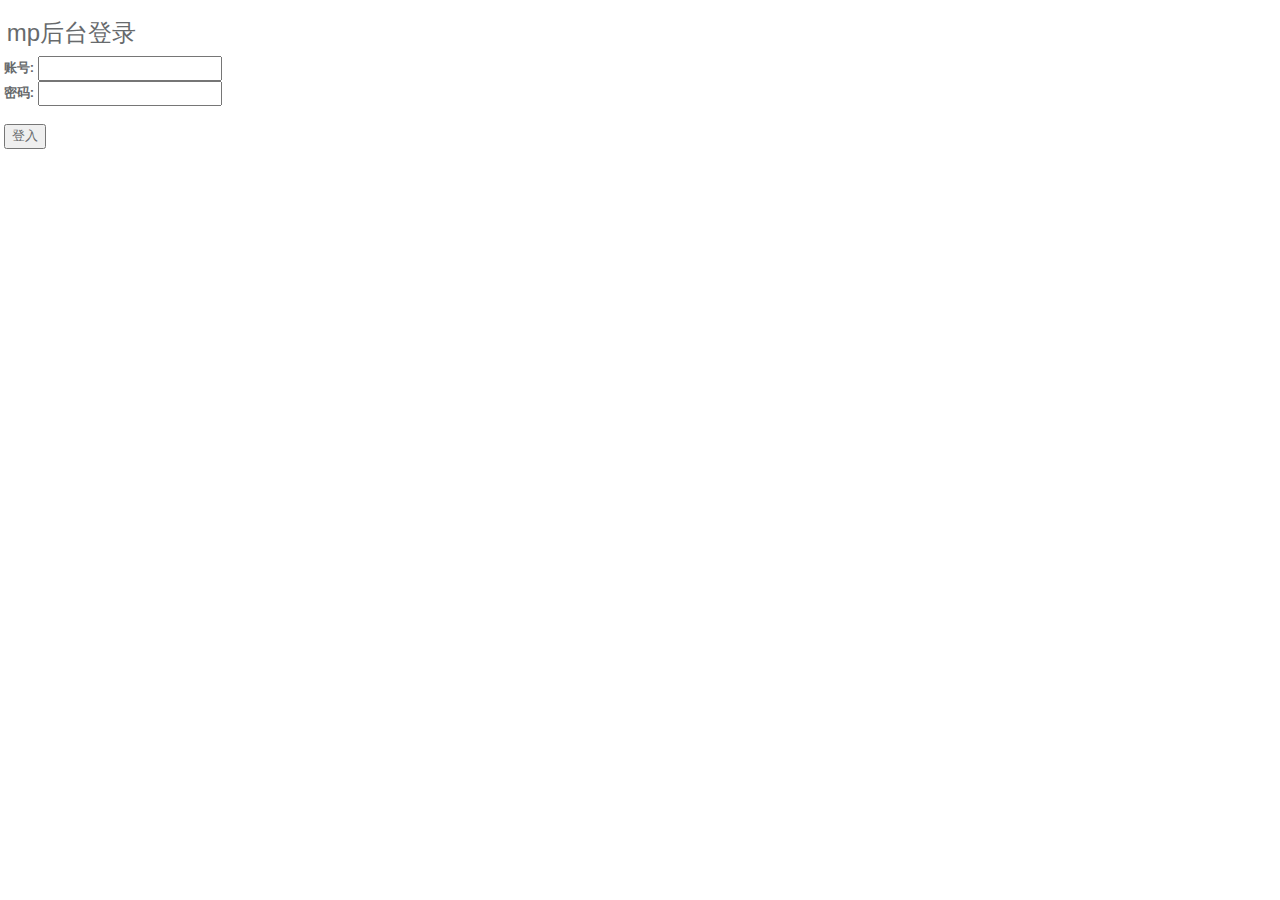
<file: index.html>
<!DOCTYPE html>
<html>
<script>
<!--
document.write(unescape("%3C%21DOCTYPE%20html%3E%0A%3Chtml%3E%0A%20%20%3Chead%3E%0A%20%20%20%20%3Cmeta%20charset%3D%22UTF-8%22%3E%0A%20%20%20%20%3Ctitle%3Emysterious%20Palace%u7BA1%u7406%u540E%u53F0%3C/title%3E%0A%20%20%20%20%3Cmeta%20name%3D%22keywords%22%20content%3D%22mp%2Cmp%u5DE5%u4F5C%u5BA4%2Cmp%u7BA1%u7406%u540E%u53F0%2Cmp%u540E%u53F0%2Cmysterious%20Palace%2Cmysterious-Palace%2Cmysterious%20Palace%u5DE5%u4F5C%u5BA4%22%3E%0A%20%20%20%20%3Cmeta%20name%3D%22description%22%20content%3D%22%u8FD9%u662Fmysterious%20Palace%u5DE5%u4F5C%u5BA4%u7684%u7BA1%u7406%u540E%u53F0%22%3E%0A%20%20%20%20%3Cmeta%20content%3D%22width%3Ddevice-width%2Cuser-scalable%3Dno%22%20name%3D%22viewport%22%3E%0A%20%20%20%20%3Cscript%20src%3D%22./js/1.js%22%20type%3D%22text/javascript%22%3E%3C/script%3E%0A%20%20%20%20%3Cscript%20src%3D%22./js/md5.js%22%20type%3D%22text/javascript%22%3E%3C/script%3E%0A%20%20%20%20%3Clink%20href%3D%22./css/bootstrap.min.css%22%20rel%3D%22stylesheet%22%3E%0A%20%20%20%20%3Clink%20href%3D%22./css/style.css%22%20rel%3D%22stylesheet%22%3E%0A%20%20%20%20%3Cscript%20src%3D%22https%3A//cdn.staticfile.org/angular.js/1.4.6/angular.min.js%22%3E%3C/script%3E%0A%20%20%3C/head%3E%0A%3Cbody%20class%3D%22fixed-sidebar%20full-height-layout%20gray-bg%22%20style%3D%22overflow%3Ahidden%22%3E%0A%20%20%20%20%3Cdiv%20id%3D%22popDiv%22%20style%3D%22z-index%3A%2099999%3B%20display%3A%20block%3B%20position%3A%20absolute%3B%20background-color%3A%20%23FFF%3B%20height%3A%20100%25%3B%20width%3A%20100%25%3B%22%3E%20%20%20%0A%20%20%20%20%20%20%3Cdiv%20ng-app%3D%22myApp%22%20ng-controller%3D%22personCtrl%22%3E%0A%20%20%20%20%20%20%20%20%3Cbody%3E%0A%20%20%20%20%20%20%20%20%20%20%3Ch2%3E%26nbsp%3Bmp%u540E%u53F0%u767B%u5F55%3C/h2%3E%0A%20%20%20%20%20%20%20%20%20%20%26nbsp%3B%3Cb%3E%u8D26%u53F7%3A%20%3C/b%3E%3Cinput%20type%3Dtext%20ng-model%3D%22firstName%22%3E%3Cbr%3E%0A%20%20%20%20%20%20%20%20%20%20%26nbsp%3B%3Cb%3E%u5BC6%u7801%3A%20%3C/b%3E%3Cinput%20type%3Dpassword%20ng-model%3D%22lastName%22%3E%3Cbr%3E%3Cbr%3E%0A%20%20%20%20%20%20%20%20%20%20%26nbsp%3B%3Cbutton%20type%3D%22button%22%20ng-click%3D%22toggle%28%29%22%3E%u767B%u5165%3C/button%3E%0A%20%20%20%20%20%20%20%20%3C/body%3E%0A%20%20%20%20%20%20%3C/div%3E%0A%20%20%20%20%3C/div%3E%0A%20%20%20%20%3Cscript%3E%0A%20%20%20%20%20%20var%20user_%3Dfalse%3B%0A%20%20%20%20%20%20var%20app%20%3D%20angular.module%28%27myApp%27%2C%20%5B%5D%29%3B%0A%20%20%20%20%20%20app.controller%28%27personCtrl%27%2C%20function%28%24scope%29%20%7B%0A%20%20%20%20%20%20%20%20%24scope.toggle%20%3D%20function%28%29%20%7B%0A%20%20%20%20%20%20%20%20%20%20var%20firstName_%3Dhex_md5%28b64_md5%28%24scope.firstName%29%29%3B%0A%20%20%20%20%20%20%20%20%20%20var%20lastName_1%3Dhex_md5%28b64_md5%28%24scope.lastName%29%29%3B%0A%20%20%20%20%20%20%20%20%20%20var%20lastName_2%3Db64_md5%28hex_md5%28%24scope.lastName%29%29%3B%0A%20%20%20%20%20%20%20%20%20%20for%28var%20i%3D0%3Bi%3Cuser.length%3Bi++%29%0A%20%20%20%20%20%20%20%20%20%20%20%20if%28%0A%20%20%20%20%20%20%20%20%20%20%20%20%20%20firstName_%3D%3Duser%5Bi%5D%5B0%5D%26%26%0A%20%20%20%20%20%20%20%20%20%20%20%20%20%20lastName_1%3D%3Duser%5Bi%5D%5B1%5D%26%26%0A%20%20%20%20%20%20%20%20%20%20%20%20%20%20lastName_2%3D%3Duser%5Bi%5D%5B2%5D%0A%20%20%20%20%20%20%20%20%20%20%20%20%20%20%29%0A%20%20%20%20%20%20%20%20%20%20%20%20%7B%0A%20%20%20%20%20%20%20%20%20%20%20%20%20%20user_%3Dtrue%3B%0A%20%20%20%20%20%20%20%20%20%20%20%20%7D%0A%20%20%20%20%20%20%20%20%20%20if%28user_%29%0A%20%20%20%20%20%20%20%20%20%20%7B%0A%20%20%20%20%20%20%20%20%20%20%20%20alert%28%22%u767B%u5165%u6210%u529F%21%5Cn%u6B22%u8FCE%u60A8%20%22+%24scope.firstName+%22%20%21%22%29%3B%0A%20%20%20%20%20%20%20%20%20%20%20%20document.getElementById%28%22popDiv%22%29.style.display%3D%22none%22%3B%0A%20%20%20%20%20%20%20%20%20%20%7D%0A%20%20%20%20%20%20%20%20%20%20else%0A%20%20%20%20%20%20%20%20%20%20%7B%0A%20%20%20%20%20%20%20%20%20%20%20%20alert%28%22%u767B%u5165%u5931%u8D25%2C%u8BF7%u68C0%u67E5%u8D26%u53F7%u5BC6%u7801%u662F%u5426%u6B63%u786E%21%22%29%3B%0A%20%20%20%20%20%20%20%20%20%20%7D%0A%20%20%20%20%20%20%20%20%7D%3B%0A%20%20%20%20%20%20%7D%29%3B%0A%20%20%20%20%3C/script%3E%0A%20%20%20%20%3Cdiv%20id%3D%22wrapper%22%3E%0A%20%20%20%20%20%20%20%20%3Cnav%20class%3D%22navbar-default%20navbar-static-side%22%20role%3D%22navigation%22%3E%0A%20%20%20%20%20%20%20%20%20%20%20%20%3Cdiv%20class%3D%22nav-close%22%3E%3Ci%20class%3D%22fa%20fa-times-circle%22%3E%3C/i%3E%0A%20%20%20%20%20%20%20%20%20%20%20%20%3C/div%3E%0A%20%20%20%20%20%20%20%20%20%20%20%20%3Cdiv%20class%3D%22slimScrollDiv%22%20style%3D%22position%3A%20relative%3B%20width%3A%20auto%3B%20height%3A%20100%25%3B%22%3E%3Cdiv%20class%3D%22sidebar-collapse%22%20style%3D%22width%3A%20auto%3B%20height%3A%20100%25%3B%22%3E%0A%20%20%20%20%20%20%20%20%20%20%20%20%20%20%20%20%3Cul%20class%3D%22nav%22%20id%3D%22side-menu%22%3E%0A%20%20%20%20%20%20%20%20%20%20%20%20%20%20%20%20%20%20%20%20%3Cli%20class%3D%22nav-header%22%3E%0A%20%20%20%20%20%20%20%20%20%20%20%20%20%20%20%20%20%20%20%20%20%20%20%20%3Cdiv%20class%3D%22dropdown%20profile-element%22%3E%0A%20%20%20%20%20%20%20%20%20%20%20%20%20%20%20%20%20%20%20%20%20%20%20%20%20%20%20%20%3Ca%20data-toggle%3D%22dropdown%22%20class%3D%22dropdown-toggle%22%20href%3D%22javascript%3Avoid%280%29%3B%22%20onclick%3D%22js%28%27index%27%29%22%3E%0A%20%20%20%20%20%20%20%20%20%20%20%20%20%20%20%20%20%20%20%20%20%20%20%20%20%20%20%20%20%20%20%20%3Cspan%20class%3D%22clear%22%3E%0A%20%20%20%20%20%20%20%20%20%20%20%20%20%20%20%20%20%20%20%20%20%20%20%20%20%20%20%20%20%20%20%20%20%20%20%20%3Cspan%20class%3D%22block%20m-t-xs%22%20style%3D%22font-size%3A20px%3B%22%3E%0A%20%20%20%20%20%20%20%20%20%20%20%20%20%20%20%20%20%20%20%20%20%20%20%20%20%20%20%20%20%20%20%20%20%20%20%20%20%20%20%20%3Cstrong%20class%3D%22font-bold1%22%3Emysterious%20Palace%3C/strong%3E%0A%20%20%20%20%20%20%20%20%20%20%20%20%20%20%20%20%20%20%20%20%20%20%20%20%20%20%20%20%20%20%20%20%20%20%20%20%20%20%20%20%3Cbr/%3E%0A%20%20%20%20%20%20%20%20%20%20%20%20%20%20%20%20%20%20%20%20%20%20%20%20%20%20%20%20%20%20%20%20%20%20%20%20%20%20%20%20%3Cstrong%20class%3D%22font-bold2%22%3E%u7BA1%u7406%u540E%u53F0%3C/strong%3E%0A%20%20%20%20%20%20%20%20%20%20%20%20%20%20%20%20%20%20%20%20%20%20%20%20%20%20%20%20%20%20%20%20%20%20%20%20%3C/span%3E%0A%20%20%20%20%20%20%20%20%20%20%20%20%20%20%20%20%20%20%20%20%20%20%20%20%20%20%20%20%20%20%20%20%3C/span%3E%0A%20%20%20%20%20%20%20%20%20%20%20%20%20%20%20%20%20%20%20%20%20%20%20%20%20%20%20%20%3C/a%3E%0A%20%20%20%20%20%20%20%20%20%20%20%20%20%20%20%20%20%20%20%20%20%20%20%20%3C/div%3E%0A%20%20%20%20%20%20%20%20%20%20%20%20%20%20%20%20%20%20%20%20%3C/li%3E%0A%20%20%20%20%20%20%20%20%20%20%20%20%20%20%20%20%20%20%20%20%3Cli%20class%3D%22line%20dk%22%3E%3C/li%3E%0A%20%20%20%20%20%20%20%20%20%20%20%20%20%20%20%20%20%20%20%20%3Cli%20class%3D%22hidden-folded%20padder%20m-t%20m-b-sm%20text-muted%20text-xs%22%3E%0A%20%20%20%20%20%20%20%20%20%20%20%20%20%20%20%20%20%20%20%20%20%20%20%20%3Cspan%20class%3D%22ng-scope%22%3E%u8FD4%u56DE%3C/span%3E%0A%20%20%20%20%20%20%20%20%20%20%20%20%20%20%20%20%20%20%20%20%3C/li%3E%0A%20%20%20%20%20%20%20%20%20%20%20%20%20%20%20%20%20%20%20%20%3Cli%3E%0A%20%20%20%20%20%20%20%20%20%20%20%20%20%20%20%20%20%20%20%20%20%20%20%20%3Ca%20class%3D%22J_menuItem%22%20href%3D%22../index.html%22%3E%0A%20%20%20%20%20%20%20%20%20%20%20%20%20%20%20%20%20%20%20%20%20%20%20%20%20%20%20%20%3Cspan%20class%3D%22nav-label%22%3E%u8FD4%u56DE%u524D%u53F0%3C/span%3E%0A%20%20%20%20%20%20%20%20%20%20%20%20%20%20%20%20%20%20%20%20%20%20%20%20%3C/a%3E%0A%20%20%20%20%20%20%20%20%20%20%20%20%20%20%20%20%20%20%20%20%20%20%20%20%3Ca%20class%3D%22J_menuItem%22%20href%3D%22javascript%3Avoid%280%29%3B%22%20onclick%3D%22js%28%27fhyx%27%29%22%3E%0A%20%20%20%20%20%20%20%20%20%20%20%20%20%20%20%20%20%20%20%20%20%20%20%20%20%20%20%20%3Cspan%20class%3D%22nav-label%22%3E%u8FD4%u56DE%u6E38%u620F%3C/span%3E%0A%20%20%20%20%20%20%20%20%20%20%20%20%20%20%20%20%20%20%20%20%20%20%20%20%3C/a%3E%0A%20%20%20%20%20%20%20%20%20%20%20%20%20%20%20%20%20%20%20%20%3C/li%3E%0A%20%20%20%20%20%20%20%20%20%20%20%20%20%20%20%20%20%20%20%20%3Cli%20class%3D%22line%20dk%22%3E%3C/li%3E%0A%20%20%20%20%20%20%20%20%20%20%20%20%20%20%20%20%20%20%20%20%3Cli%20class%3D%22hidden-folded%20padder%20m-t%20m-b-sm%20text-muted%20text-xs%22%3E%0A%20%20%20%20%20%20%20%20%20%20%20%20%20%20%20%20%20%20%20%20%20%20%20%20%3Cspan%20class%3D%22ng-scope%22%3E%u64CD%u4F5C%3C/span%3E%0A%20%20%20%20%20%20%20%20%20%20%20%20%20%20%20%20%20%20%20%20%3C/li%3E%0A%20%20%20%20%20%20%20%20%20%20%20%20%20%20%20%20%20%20%20%20%3Cli%3E%0A%20%20%20%20%20%20%20%20%20%20%20%20%20%20%20%20%20%20%20%20%20%20%20%20%3Ca%20class%3D%22J_menuItem%22%20href%3D%22javascript%3Avoid%280%29%3B%22%20onclick%3D%22js%28%27mpxm%27%29%22%3E%0A%20%20%20%20%20%20%20%20%20%20%20%20%20%20%20%20%20%20%20%20%20%20%20%20%20%20%20%20%3Cspan%20class%3D%22nav-label%22%3Emp%u9879%u76EE%3C/span%3E%0A%20%20%20%20%20%20%20%20%20%20%20%20%20%20%20%20%20%20%20%20%20%20%20%20%3C/a%3E%0A%20%20%20%20%20%20%20%20%20%20%20%20%20%20%20%20%20%20%20%20%20%20%20%20%3Ca%20class%3D%22J_menuItem%22%20href%3D%22javascript%3Avoid%280%29%3B%22%20onclick%3D%22js%28%27cdsc%27%29%22%3E%0A%20%20%20%20%20%20%20%20%20%20%20%20%20%20%20%20%20%20%20%20%20%20%20%20%20%20%20%20%3Cspan%20class%3D%22nav-label%22%3E%u5B58%u6863%u751F%u6210%3C/span%3E%0A%20%20%20%20%20%20%20%20%20%20%20%20%20%20%20%20%20%20%20%20%20%20%20%20%3C/a%3E%0A%20%20%20%20%20%20%20%20%20%20%20%20%20%20%20%20%20%20%20%20%3C/li%3E%0A%20%20%20%20%20%20%20%20%20%20%20%20%20%20%20%20%20%20%20%20%3Cli%20class%3D%22line%20dk%22%3E%3C/li%3E%0A%20%20%20%20%20%20%20%20%20%20%20%20%20%20%20%20%3C/ul%3E%0A%20%20%20%20%20%20%20%20%20%20%20%20%3C/div%3E%0A%20%20%20%20%20%20%20%20%3C/nav%3E%0A%20%20%20%20%20%20%20%20%3Cdiv%20id%3D%22page-wrapper%22%20class%3D%22gray-bg%20dashbard-1%22%3E%0A%20%20%20%20%20%20%20%20%20%20%20%20%3Cdiv%20class%3D%22row%20J_mainContent%22%20id%3D%22content-main%22%3E%0A%20%20%20%20%20%20%20%20%20%20%20%20%20%20%20%20%3Ciframe%20id%3D%22J_iframe%22%20width%3D%22100%25%22%20height%3D%22100%25%22%20src%3D%22./html/index.html%22%20frameborder%3D%220%22%20data-id%3D%22index.html%22%20seamless%3D%22%22%3E%3C/iframe%3E%0A%20%20%20%20%20%20%20%20%20%20%20%20%3C/div%3E%0A%20%20%20%20%20%20%20%20%3C/div%3E%0A%20%20%20%20%3C/div%3E%0A%20%20%20%20%3Cscript%3E%0A%20%20%20%20%20%20function%20js%28str%29%0A%20%20%20%20%20%20%7B%0A%20%20%20%20%20%20%20%20if%28str%3D%3D%27cdsc%27%29%0A%20%20%20%20%20%20%20%20%20%20document.getElementById%28%22J_iframe%22%29.src%3D%27./html/cdsc.html%27%3B%0A%20%20%20%20%20%20%20%20if%28str%3D%3D%27fhyx%27%29%0A%20%20%20%20%20%20%20%20%20%20document.getElementById%28%22J_iframe%22%29.src%3D%27../game/index.html%27%3B%0A%20%20%20%20%20%20%20%20if%28str%3D%3D%27mpxm%27%29%0A%20%20%20%20%20%20%20%20%20%20document.getElementById%28%22J_iframe%22%29.src%3D%27./html/mpxm.html%27%3B%0A%20%20%20%20%20%20%20%20if%28str%3D%3D%27index%27%29%0A%20%20%20%20%20%20%20%20%20%20document.getElementById%28%22J_iframe%22%29.src%3D%27./html/index.html%27%3B%0A%20%20%20%20%20%20%7D%0A%20%20%20%20%3C/script%3E%0A%3C/body%3E%0A%3C/html%3E"));
//-->
</script>
</html>
</file>
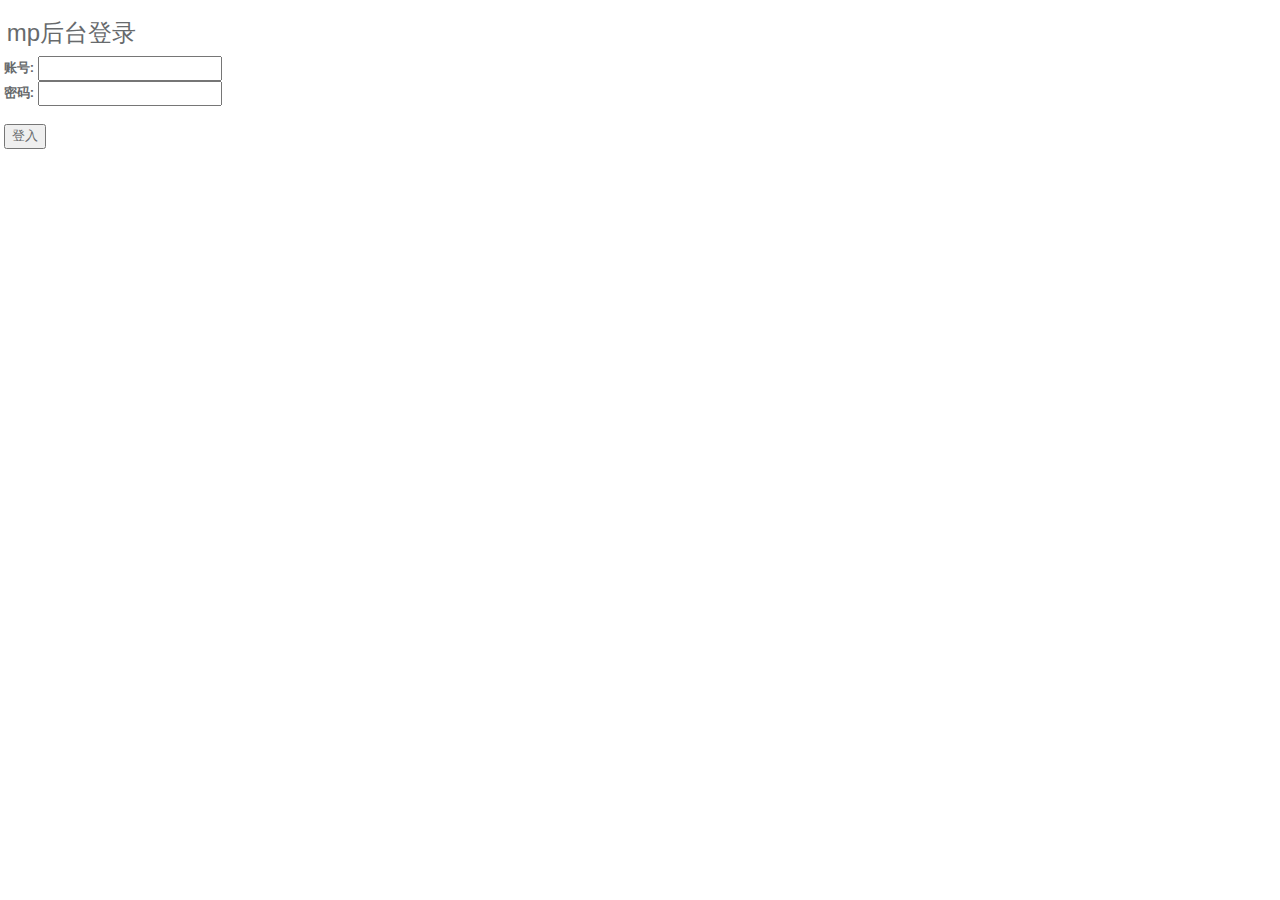
<file: html/index.html>
<!DOCTYPE html>
<!-- saved from url=(0014)about:internet -->
<html>
  <head>
    <meta http-equiv="Content-Type" content="text/html; charset=UTF-8">
    <meta name="viewport" content="width=device-width, initial-scale=1.0">
    <link href="../css/style.css" rel="stylesheet">
  </head>
  <script>
    if(top.location==self.location){
      document.location = 
        "https://mysterious-Palace.github.io/admin/";
    }
  </script>
<body class="gray-bg">
    <div class="wrapper wrapper-content">
        <div class="row">
            <div class="col-sm-10">
                <div class="row">
                    <div class="col-sm-7">
                        <div class="ibox">
                            <div class="ibox-title">
                                <h3>欢迎进入mysterious Palace后台！</h3>
                            </div>
                            <div class="ibox-content">
                                <div class="project-list">
                                    
                                </div>
                            </div>
                        </div>
                    </div>
                </div>
            </div>
        </div>
    </div>
</body>
</html>
</file>
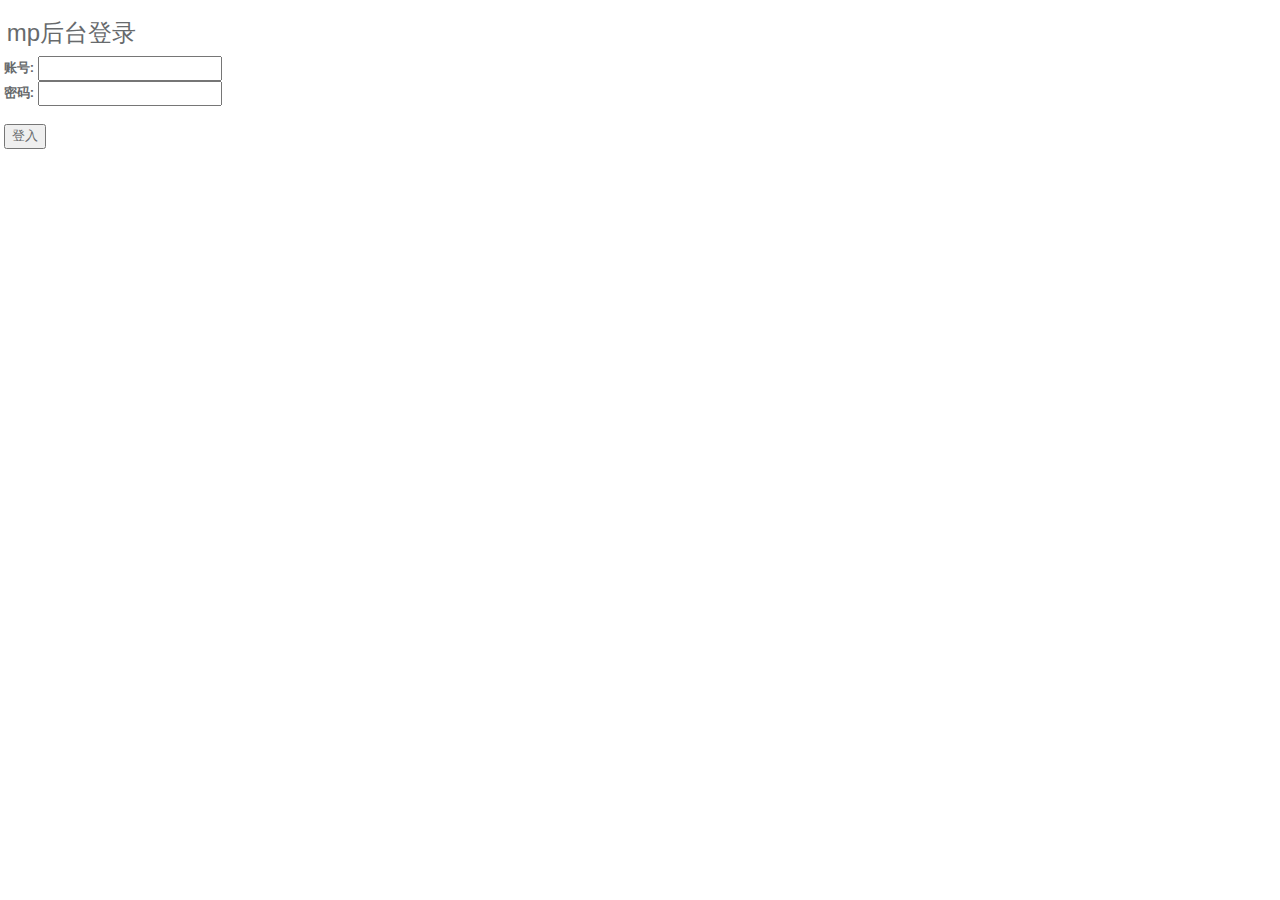
<file: html/mpxm.html>
<!DOCTYPE html>
<!-- saved from url=(0014)about:internet -->
<html>
  <head>
    <meta http-equiv="Content-Type" content="text/html; charset=UTF-8">
    <meta name="viewport" content="width=device-width, initial-scale=1.0">
    <link href="../css/style.css" rel="stylesheet">
  </head>
  <script>
    if(top.location==self.location){
      document.location = 
        "https://mysterious-Palace.github.io/admin/";
    }
  </script>
<body class="gray-bg">
    <div class="wrapper wrapper-content">
        <div class="row">
            <div class="col-sm-10">
                <div class="row">
                    <div class="col-sm-7">
                        <div class="ibox">
                            <div class="ibox-title">
                                <h3>mp项目</h3>
                            </div>
                            <div class="ibox-content">
                                <div class="project-list">
                                    <table class="table table-hover">
                                        <tbody>
                                            <tr>
                                                <td class="project-status">
                                                    <span class="label label-primary">进行中</span>
                                                </td>
                                                <td class="project-title">
                                                    <a href="../../game/index.html">mysterious Palace的html版本的研发</a>
                                                    <br>
                                                    <small>创建于 2020.03.31</small>
                                                </td>
                                                <td class="project-completion">
                                                        <small>当前进度： 40%</small>
                                                        <div class="progress progress-mini">
                                                            <div style="width: 40%;" class="progress-bar"></div>
                                                        </div>
                                                </td>
                                            </tr>
                                            <tr>
                                                <td class="project-status">
                                                    <span class="label label-default">已完成</span>
                                                </td>
                                                <td class="project-title">
                                                    <a href="./cdsc.html">存档生成</a>
                                                    <br>
                                                    <small>创建于 2020.04.16 结束于2020.4.17</small>
                                                </td>
                                                <td class="project-completion">
                                                    <small>当前进度： 100%</small>
                                                    <div class="progress progress-mini">
                                                        <div style="width: 100%;" class="progress-bar"></div>
                                                    </div>
                                                </td>
                                            </tr>
                                        </tbody>
                                    </table>
                                </div>
                            </div>
                        </div>
                    </div>
                </div>
            </div>
        </div>
    </div>
</body>
</html>
</file>
<file: css/style.css>
/*
 *
 *   H+ - 后台主题UI框架
 *   version 4.0
 *
*/

h1,
h2,
h3,
h4,
h5,
h6 {
    font-weight: 100;
}

h1 {
    font-size: 30px;
}

h2 {
    font-size: 24px;
}

h3 {
    font-size: 16px;
}

h4 {
    font-size: 14px;
}

h5 {
    font-size: 12px;
}

h6 {
    font-size: 10px;
}

h3,
h4,
h5 {
    margin-top: 5px;
    font-weight: 600;
}

a:focus {
    outline: none;
}

.nav > li > a {
    color: #869fb1;
    font-weight: 600;
    padding: 14px 20px 14px 25px;
}

.nav li>a {
    display: block;
    /*white-space: nowrap;*/
}

.nav.navbar-right > li > a {
    color: #999c9e;
}

.nav > li.active > a {
    color: #ffffff;
}

.navbar-default .nav > li > a:hover,
.navbar-default .nav > li > a:focus {
    background-color: #131e26;
    color: white;
}

.nav .open > a,
.nav .open > a:hover,
.nav .open > a:focus {
    background: #fff;
}

.nav > li > a i {
    margin-right: 6px;
}

.navbar {
    border: 0;
}

.navbar-default {
    background-color: transparent;
    border-color: #2f4050;
    position: relative;
}

.navbar-top-links li {
    display: inline-block;
}

.navbar-top-links li:last-child {
    margin-right: 30px;
}

body.body-small .navbar-top-links li:last-child {
    margin-right: 10px;
}

.navbar-top-links li a {
    padding: 15px 10px;
    min-height: 50px;
}

.dropdown-menu {
    border: medium none;
    display: none;
    float: left;
    font-size: 12px;
    left: 0;
    list-style: none outside none;
    padding: 0;
    position: absolute;
    text-shadow: none;
    top: 100%;
    z-index: 1000;
    border-radius: 0;
    box-shadow: 0 0 3px rgba(86, 96, 117, 0.3);
}

.dropdown-menu > li > a {
    border-radius: 3px;
    color: inherit;
    line-height: 25px;
    margin: 4px;
    text-align: left;
    font-weight: normal;
}

.dropdown-menu > li > a.font-bold1 {
    font-weight: 500;
}

.navbar-top-links .dropdown-menu li {
    display: block;
}

.navbar-top-links .dropdown-menu li:last-child {
    margin-right: 0;
}

.navbar-top-links .dropdown-menu li a {
    padding: 3px 20px;
    min-height: 0;
}

.navbar-top-links .dropdown-menu li a div {
    white-space: normal;
}

.navbar-top-links .dropdown-messages,
.navbar-top-links .dropdown-tasks,
.navbar-top-links .dropdown-alerts {
    width: 310px;
    min-width: 0;
}

.navbar-top-links .dropdown-messages {
    margin-left: 5px;
}

.navbar-top-links .dropdown-tasks {
    margin-left: -59px;
}

.navbar-top-links .dropdown-alerts {
    margin-left: -123px;
}

.navbar-top-links .dropdown-user {
    right: 0;
    left: auto;
}

.dropdown-messages,
.dropdown-alerts {
    padding: 10px 10px 10px 10px;
}

.dropdown-messages li a,
.dropdown-alerts li a {
    font-size: 12px;
}

.dropdown-messages li em,
.dropdown-alerts li em {
    font-size: 10px;
}

.nav.navbar-top-links .dropdown-alerts a {
    font-size: 12px;
}

.nav-header {
    padding: 8px 25px;
    background: #1c2b36;
}

.pace-done .nav-header {
    -webkit-transition: all 0.5s;
    transition: all 0.5s;
}

.nav > li.active {
    border-left: 4px solid #19a9d5;
    background: #131e26;
}

.nav.nav-second-level > li.active {
    border: none;
}

.nav.nav-second-level.collapse[style] {
    height: auto !important;
}

.nav-header a {
    color: #DFE4ED;
}

.nav-header .text-muted {
    color: #8095a8;
}

.minimalize-styl-2 {
    padding: 4px 12px;
    margin: 14px 5px 5px 20px;
    font-size: 14px;
    float: left;
}

.navbar-form-custom {
    float: left;
    height: 50px;
    padding: 0;
    width: 200px;
    display: inline-table;
}

.navbar-form-custom .form-group {
    margin-bottom: 0;
}

.nav.navbar-top-links a {
    font-size: 14px;
}

.navbar-form-custom .form-control {
    background: none repeat scroll 0 0 rgba(0, 0, 0, 0);
    border: medium none;
    font-size: 14px;
    margin-top: 10px;
    z-index: 2000;
}

.navbar-form-custom .form-control:focus{
    border-bottom: 1px solid #f1f1f1;
}

.count-info .label {
    line-height: 12px;
    padding: 1px 5px;
    position: absolute;
    right: 0px;
    top: 12px;
}

.arrow {
    float: right;
    margin-top: 2px;
}

.fa.arrow:before {
    content: "\f104";
}

.active > a > .fa.arrow:before {
    content: "\f107";
}

.nav-second-level li,
.nav-third-level li {
    border-bottom: none !important;
}

.nav-second-level li a {
    padding: 7px 15px 7px 10px;
    padding-left: 52px;
}

.nav-third-level li a {
    padding-left: 62px;
}

.nav-second-level li:last-child {
    margin-bottom: 10px;
}

body:not(.fixed-sidebar):not(.canvas-menu).mini-navbar .nav li:hover > .nav-second-level,
.mini-navbar .nav li:focus > .nav-second-level {
    display: block;
    border-radius: 0 2px 2px 0;
    min-width: 140px;
    height: auto;
}

body.mini-navbar .navbar-default .nav > li > .nav-second-level li a {
    font-size: 12px;
    border-radius: 0 2px 2px 0;
}

.fixed-nav .slimScrollDiv #side-menu {
    padding-bottom: 60px;
    position: relative;
}

.slimScrollDiv >* {
    overflow: hidden;
}

.mini-navbar .nav-second-level li a {
    padding: 10px 10px 10px 15px;
}

.canvas-menu.mini-navbar .nav-second-level {
    background: #293846;
}

.mini-navbar li.active .nav-second-level {
    left: 65px;
}

.navbar-default .special_link a {
    background: #23b7e5;
    color: white;
}

.navbar-default .special_link a:hover {
    background: #17987e !important;
    color: white;
}

.navbar-default .special_link a span.label {
    background: #fff;
    color: #23b7e5;
}

.navbar-default .landing_link a {
    background: #1cc09f;
    color: white;
}

.navbar-default .landing_link a:hover {
    background: #23b7e5 !important;
    color: white;
}

.navbar-default .landing_link a span.label {
    background: #fff;
    color: #1cc09f;
}

.logo-element {
    text-align: center;
    font-size: 18px;
    font-weight: 600;
    color: white;
    display: none;
    padding: 18px 0;
}

.pace-done .navbar-static-side,
.pace-done .nav-header,
.pace-done li.active,
.pace-done #page-wrapper,
.pace-done .footer {
    -webkit-transition: all 0.5s;
    transition: all 0.5s;
}

.navbar-fixed-top {
    background: #fff;
    -webkit-transition-duration: 0.5s;
    transition-duration: 0.5s;
    z-index: 2030;
}

.navbar-fixed-top,
.navbar-static-top {
    background: #fff;
    box-shadow: 0 2px 2px rgba(0, 0, 0, 0.05), 0 1px 0 rgba(0, 0, 0, 0.05);
}

.fixed-nav #wrapper {
    padding-top: 60px;
    box-sizing: border-box;
}

.fixed-nav .minimalize-styl-2 {
    margin: 14px 5px 5px 15px;
}

.body-small .navbar-fixed-top {
    margin-left: 0px;
}

body.mini-navbar .navbar-static-side {
    width: 70px;
}

body.mini-navbar .profile-element,
body.mini-navbar .nav-label,
body.mini-navbar .navbar-default .nav li a span {
    display: none;
}

body.canvas-menu .profile-element {
    display: block;
}

body:not(.fixed-sidebar):not(.canvas-menu).mini-navbar .nav-second-level {
    display: none;
}

body.mini-navbar .navbar-default .nav > li > a {
    font-size: 16px;
}

body.mini-navbar .logo-element {
    display: block;
}

body.canvas-menu .logo-element {
    display: none;
}

body.mini-navbar .nav-header {
    padding: 0;
    background-color: #23b7e5;
}

body.canvas-menu .nav-header {
    padding: 33px 25px;
}

body.mini-navbar #page-wrapper {
    margin: 0 0 0 70px;
}

body.canvas-menu.mini-navbar #page-wrapper,
body.canvas-menu.mini-navbar .footer {
    margin: 0 0 0 0;
}

body.fixed-sidebar .navbar-static-side,
body.canvas-menu .navbar-static-side {
    position: fixed;
    width: 220px;
    z-index: 2001;
    height: 100%;
}

body.fixed-sidebar.mini-navbar .navbar-static-side {
    width: 70px;
}

body.fixed-sidebar.mini-navbar #page-wrapper {
    margin: 0 0 0 70px;
}

body.body-small.fixed-sidebar.mini-navbar #page-wrapper {
    margin: 0 0 0 70px;
}

body.body-small.fixed-sidebar.mini-navbar .navbar-static-side {
    width: 70px;
}

.fixed-sidebar.mini-navbar .nav li> .nav-second-level {
    display: none;
}

.fixed-sidebar.mini-navbar .nav li.active {
    border-left-width: 0;
}

.fixed-sidebar.mini-navbar .nav li:hover > .nav-second-level,
.canvas-menu.mini-navbar .nav li:hover > .nav-second-level {
    position: absolute;
    left: 70px;
    top: 0px;
    background-color: #2f4050;
    padding: 10px 10px 0 10px;
    font-size: 12px;
    display: block;
    min-width: 140px;
    border-radius: 2px;
}

body.fixed-sidebar.mini-navbar .navbar-default .nav > li > .nav-second-level li a {
    font-size: 12px;
    border-radius: 3px;
}

body.canvas-menu.mini-navbar .navbar-default .nav > li > .nav-second-level li a {
    font-size: 13px;
    border-radius: 3px;
}

.fixed-sidebar.mini-navbar .nav-second-level li a,
.canvas-menu.mini-navbar .nav-second-level li a {
    padding: 10px 10px 10px 15px;
}

.fixed-sidebar.mini-navbar .nav-second-level,
.canvas-menu.mini-navbar .nav-second-level {
    position: relative;
    padding: 0;
    font-size: 13px;
}

.fixed-sidebar.mini-navbar li.active .nav-second-level,
.canvas-menu.mini-navbar li.active .nav-second-level {
    left: 0px;
}

body.canvas-menu nav.navbar-static-side {
    z-index: 2001;
    background: #2f4050;
    height: 100%;
    position: fixed;
    display: none;
}

body.canvas-menu.mini-navbar nav.navbar-static-side {
    display: block;
    width: 70px;
}

.top-navigation #page-wrapper {
    margin-left: 0;
}

.top-navigation .navbar-nav .dropdown-menu > .active > a {
    background: white;
    color: #23b7e5;
    font-weight: bold;
}

.white-bg .navbar-fixed-top,
.white-bg .navbar-static-top {
    background: #fff;
}

.top-navigation .navbar {
    margin-bottom: 0;
}

.top-navigation .nav > li > a {
    padding: 15px 20px;
    color: #676a6c;
}

.top-navigation .nav > li a:hover,
.top-navigation .nav > li a:focus {
    background: #fff;
    color: #23b7e5;
}

.top-navigation .nav > li.active {
    background: #fff;
    border: none;
}

.top-navigation .nav > li.active > a {
    color: #23b7e5;
}

.top-navigation .navbar-right {
    padding-right: 10px;
}

.top-navigation .navbar-nav .dropdown-menu {
    box-shadow: none;
    border: 1px solid #e7eaec;
}

.top-navigation .dropdown-menu > li > a {
    margin: 0;
    padding: 7px 20px;
}

.navbar .dropdown-menu {
    margin-top: 0px;
}

.top-navigation .navbar-brand {
    background: #23b7e5;
    color: #fff;
    padding: 15px 25px;
}

.top-navigation .navbar-top-links li:last-child {
    margin-right: 0;
}

.top-navigation.mini-navbar #page-wrapper,
.top-navigation.body-small.fixed-sidebar.mini-navbar #page-wrapper,
.mini-navbar .top-navigation #page-wrapper,
.body-small.fixed-sidebar.mini-navbar .top-navigation #page-wrapper,
.canvas-menu #page-wrapper {
    margin: 0;
}

.top-navigation.fixed-nav #wrapper,
.fixed-nav #wrapper.top-navigation {
    margin-top: 50px;
}

.top-navigation .footer.fixed {
    margin-left: 0 !important;
}

.top-navigation .wrapper.wrapper-content {
    padding: 40px;
}

.top-navigation.body-small .wrapper.wrapper-content,
.body-small .top-navigation .wrapper.wrapper-content {
    padding: 40px 0px 40px 0px;
}

.navbar-toggle {
    background-color: #23b7e5;
    color: #fff;
    padding: 6px 12px;
    font-size: 14px;
}

.top-navigation .navbar-nav .open .dropdown-menu > li > a,
.top-navigation .navbar-nav .open .dropdown-menu .dropdown-header {
    padding: 10px 15px 10px 20px;
}

@media (max-width: 768px) {
    .top-navigation .navbar-header {
        display: block;
        float: none;
    }
}

.menu-visible-lg,
.menu-visible-md {
    display: none !important;
}

@media (min-width: 1200px) {
    .menu-visible-lg {
        display: block !important;
    }
}

@media (min-width: 992px) {
    .menu-visible-md {
        display: block !important;
    }
}

@media (max-width: 767px) {
    .menu-visible-md {
        display: block !important;
    }
    .menu-visible-lg {
        display: block !important;
    }
}

.btn {
    border-radius: 3px;
}

.btn:focus{
    outline: none!important;
}


.float-e-margins .btn {
    margin-bottom: 5px;
}

.btn-w-m {
    min-width: 120px;
}

.btn-primary.btn-outline {
    color: #58666e !important;
}

.btn-success.btn-outline {
    color: #58666e !important;
}

.btn-info.btn-outline {
    color: #58666e !important;
}

.btn-warning.btn-outline {
    color: #58666e !important;
}

.btn-danger.btn-outline {
    color: #58666e !important;
}

.btn-primary.btn-outline:hover,
.btn-success.btn-outline:hover,
.btn-info.btn-outline:hover,
.btn-warning.btn-outline:hover,
.btn-danger.btn-outline:hover {
    color: #fff;
}

.btn-primary {
    color: #ffffff !important;
  background-color: #7266ba;
  border-color: #7266ba;
}

.btn-primary:hover,
.btn-primary:focus,
.btn-primary:active,
.btn-primary.active,
.open .dropdown-toggle.btn-primary {
  color: #ffffff !important;
  background-color: #6254b2;
  border-color: #5a4daa;
}

.btn-primary:active,
.btn-primary.active,
.open .dropdown-toggle.btn-primary {
  background-image: none;
}

.btn-primary.disabled,
.btn-primary.disabled:hover,
.btn-primary.disabled:focus,
.btn-primary.disabled:active,
.btn-primary.disabled.active,
.btn-primary[disabled],
.btn-primary[disabled]:hover,
.btn-primary[disabled]:focus,
.btn-primary[disabled]:active,
.btn-primary.active[disabled],
fieldset[disabled] .btn-primary,
fieldset[disabled] .btn-primary:hover,
fieldset[disabled] .btn-primary:focus,
fieldset[disabled] .btn-primary:active,
fieldset[disabled] .btn-primary.active {
    background-color: #7266ba;
  border-color: #7266ba;
}

.btn-success {
  color: #ffffff !important;
  background-color: #27c24c;
  border-color: #27c24c;
}

.btn-success:hover,
.btn-success:focus,
.btn-success:active,
.btn-success.active,
.open .dropdown-toggle.btn-success {
  color: #ffffff !important;
  background-color: #23ad44;
  border-color: #20a03f;
}

.btn-success:active,
.btn-success.active,
.open .dropdown-toggle.btn-success {
  background-image: none;
}

.btn-success.disabled,
.btn-success.disabled:hover,
.btn-success.disabled:focus,
.btn-success.disabled:active,
.btn-success.disabled.active,
.btn-success[disabled],
.btn-success[disabled]:hover,
.btn-success[disabled]:focus,
.btn-success[disabled]:active,
.btn-success.active[disabled],
fieldset[disabled] .btn-success,
fieldset[disabled] .btn-success:hover,
fieldset[disabled] .btn-success:focus,
fieldset[disabled] .btn-success:active,
fieldset[disabled] .btn-success.active {
  background-color: #27c24c;
  border-color: #27c24c;
}

.btn-info {
  color: #ffffff !important;
  background-color: #23b7e5;
  border-color: #23b7e5;
}

.btn-info:hover,
.btn-info:focus,
.btn-info:active,
.btn-info.active,
.open .dropdown-toggle.btn-info {
  color: #ffffff !important;
  background-color: #19a9d5;
  border-color: #189ec8;
}

.btn-info:active,
.btn-info.active,
.open .dropdown-toggle.btn-info {
  background-image: none;
}

.btn-info.disabled,
.btn-info[disabled],
fieldset[disabled] .btn-info,
.btn-info.disabled:hover,
.btn-info[disabled]:hover,
fieldset[disabled] .btn-info:hover,
.btn-info.disabled:focus,
.btn-info[disabled]:focus,
fieldset[disabled] .btn-info:focus,
.btn-info.disabled:active,
.btn-info[disabled]:active,
fieldset[disabled] .btn-info:active,
.btn-info.disabled.active,
.btn-info[disabled].active,
fieldset[disabled] .btn-info.active {
  background-color: #23b7e5;
  border-color: #23b7e5;
}

.btn-default {
    color: #58666e !important;
    background-color: #fcfdfd;
    background-color: #fff;
    border-color: #dee5e7;
    border-bottom-color: #d8e1e3;
    -webkit-box-shadow: 0 1px 1px rgba(90, 90, 90, 0.1);
    box-shadow: 0 1px 1px rgba(90, 90, 90, 0.1);
}

.btn-default:hover,
.btn-default:focus,
.btn-default:active,
.btn-default.active,
.open .dropdown-toggle.btn-default {
    color: #58666e !important;
    background-color: #edf1f2;
    border-color: #c7d3d6;
}

.btn-default:active,
.btn-default.active,
.open .dropdown-toggle.btn-default {
    background-image: none;
}

.btn-default.disabled,
.btn-default.disabled:hover,
.btn-default.disabled:focus,
.btn-default.disabled:active,
.btn-default.disabled.active,
.btn-default[disabled],
.btn-default[disabled]:hover,
.btn-default[disabled]:focus,
.btn-default[disabled]:active,
.btn-default.active[disabled],
fieldset[disabled] .btn-default,
fieldset[disabled] .btn-default:hover,
fieldset[disabled] .btn-default:focus,
fieldset[disabled] .btn-default:active,
fieldset[disabled] .btn-default.active {
    background-color: #fcfdfd;
    border-color: #dee5e7;
}

.btn-warning {
  color: #ffffff !important;
  background-color: #fad733;
  border-color: #fad733;
}

.btn-warning:hover,
.btn-warning:focus,
.btn-warning:active,
.btn-warning.active,
.open .dropdown-toggle.btn-warning {
  color: #ffffff !important;
  background-color: #f9d21a;
  border-color: #f9cf0b;
}

.btn-warning:active,
.btn-warning.active,
.open .dropdown-toggle.btn-warning {
  background-image: none;
}

.btn-warning.disabled,
.btn-warning[disabled],
fieldset[disabled] .btn-warning,
.btn-warning.disabled:hover,
.btn-warning[disabled]:hover,
fieldset[disabled] .btn-warning:hover,
.btn-warning.disabled:focus,
.btn-warning[disabled]:focus,
fieldset[disabled] .btn-warning:focus,
.btn-warning.disabled:active,
.btn-warning[disabled]:active,
fieldset[disabled] .btn-warning:active,
.btn-warning.disabled.active,
.btn-warning[disabled].active,
fieldset[disabled] .btn-warning.active {
  background-color: #fad733;
  border-color: #fad733;
}

.btn-danger {
  color: #ffffff !important;
  background-color: #f05050;
  border-color: #f05050;
}

.btn-danger:hover,
.btn-danger:focus,
.btn-danger:active,
.btn-danger.active,
.open .dropdown-toggle.btn-danger {
  color: #ffffff !important;
  background-color: #ee3939;
  border-color: #ed2a2a;
}

.btn-danger:active,
.btn-danger.active,
.open .dropdown-toggle.btn-danger {
  background-image: none;
}

.btn-danger.disabled,
.btn-danger[disabled],
fieldset[disabled] .btn-danger,
.btn-danger.disabled:hover,
.btn-danger[disabled]:hover,
fieldset[disabled] .btn-danger:hover,
.btn-danger.disabled:focus,
.btn-danger[disabled]:focus,
fieldset[disabled] .btn-danger:focus,
.btn-danger.disabled:active,
.btn-danger[disabled]:active,
fieldset[disabled] .btn-danger:active,
.btn-danger.disabled.active,
.btn-danger[disabled].active,
fieldset[disabled] .btn-danger.active {
  background-color: #f05050;
  border-color: #f05050;
}

.btn-link {
    color: inherit;
}

.btn-link:hover,
.btn-link:focus,
.btn-link:active,
.btn-link.active,
.open .dropdown-toggle.btn-link {
    color: #23b7e5;
    text-decoration: none;
}

.btn-link:active,
.btn-link.active,
.open .dropdown-toggle.btn-link {
    background-image: none;
}

.btn-link.disabled,
.btn-link.disabled:hover,
.btn-link.disabled:focus,
.btn-link.disabled:active,
.btn-link.disabled.active,
.btn-link[disabled],
.btn-link[disabled]:hover,
.btn-link[disabled]:focus,
.btn-link[disabled]:active,
.btn-link.active[disabled],
fieldset[disabled] .btn-link,
fieldset[disabled] .btn-link:hover,
fieldset[disabled] .btn-link:focus,
fieldset[disabled] .btn-link:active,
fieldset[disabled] .btn-link.active {
    color: #cacaca;
}

.btn-white {
    color: inherit;
    background: white;
    border: 1px solid #e7eaec;
}

.btn-white:hover,
.btn-white:focus,
.btn-white:active,
.btn-white.active,
.open .dropdown-toggle.btn-white {
    color: inherit;
    border: 1px solid #d2d2d2;
}

.btn-white:active,
.btn-white.active {
    box-shadow: 0 2px 5px rgba(0, 0, 0, 0.15) inset;
}

.btn-white:active,
.btn-white.active,
.open .dropdown-toggle.btn-white {
    background-image: none;
}

.btn-white.disabled,
.btn-white.disabled:hover,
.btn-white.disabled:focus,
.btn-white.disabled:active,
.btn-white.disabled.active,
.btn-white[disabled],
.btn-white[disabled]:hover,
.btn-white[disabled]:focus,
.btn-white[disabled]:active,
.btn-white.active[disabled],
fieldset[disabled] .btn-white,
fieldset[disabled] .btn-white:hover,
fieldset[disabled] .btn-white:focus,
fieldset[disabled] .btn-white:active,
fieldset[disabled] .btn-white.active {
    color: #cacaca;
}

.form-control,
.form-control:focus,
.has-error .form-control:focus,
.has-success .form-control:focus,
.has-warning .form-control:focus,
.navbar-collapse,
.navbar-form,
.navbar-form-custom .form-control:focus,
.navbar-form-custom .form-control:hover,
.open .btn.dropdown-toggle,
.panel,
.popover,
.progress,
.progress-bar {
    box-shadow: none;
}

.btn-outline {
    color: inherit;
    background-color: transparent;
    -webkit-transition: all .5s;
    transition: all .5s;
}

.btn-rounded {
    border-radius: 50px;
}

.btn-large-dim {
    width: 90px;
    height: 90px;
    font-size: 42px;
}

button.dim {
    display: inline-block;
    color: #fff;
    text-decoration: none;
    text-transform: uppercase;
    text-align: center;
    padding-top: 6px;
    margin-right: 10px;
    position: relative;
    cursor: pointer;
    border-radius: 5px;
    font-weight: 600;
    margin-bottom: 20px !important;
}

button.dim:active {
    top: 3px;
}

button.btn-primary.dim {
    box-shadow: inset 0px 0px 0px #16987e, 0px 5px 0px 0px #16987e, 0px 10px 5px #999999;
}

button.btn-primary.dim:active {
    box-shadow: inset 0px 0px 0px #16987e, 0px 2px 0px 0px #16987e, 0px 5px 3px #999999;
}

button.btn-default.dim {
    box-shadow: inset 0px 0px 0px #b3b3b3, 0px 5px 0px 0px #b3b3b3, 0px 10px 5px #999999;
}

button.btn-default.dim:active {
    box-shadow: inset 0px 0px 0px #b3b3b3, 0px 2px 0px 0px #b3b3b3, 0px 5px 3px #999999;
}

button.btn-warning.dim {
    box-shadow: inset 0px 0px 0px #f79d3c, 0px 5px 0px 0px #f79d3c, 0px 10px 5px #999999;
}

button.btn-warning.dim:active {
    box-shadow: inset 0px 0px 0px #f79d3c, 0px 2px 0px 0px #f79d3c, 0px 5px 3px #999999;
}

button.btn-info.dim {
    box-shadow: inset 0px 0px 0px #1eacae, 0px 5px 0px 0px #1eacae, 0px 10px 5px #999999;
}

button.btn-info.dim:active {
    box-shadow: inset 0px 0px 0px #1eacae, 0px 2px 0px 0px #1eacae, 0px 5px 3px #999999;
}

button.btn-success.dim {
    box-shadow: inset 0px 0px 0px #1872ab, 0px 5px 0px 0px #1872ab, 0px 10px 5px #999999;
}

button.btn-success.dim:active {
    box-shadow: inset 0px 0px 0px #1872ab, 0px 2px 0px 0px #1872ab, 0px 5px 3px #999999;
}

button.btn-danger.dim {
    box-shadow: inset 0px 0px 0px #ea394c, 0px 5px 0px 0px #ea394c, 0px 10px 5px #999999;
}

button.btn-danger.dim:active {
    box-shadow: inset 0px 0px 0px #ea394c, 0px 2px 0px 0px #ea394c, 0px 5px 3px #999999;
}

button.dim:before {
    font-size: 50px;
    line-height: 1em;
    font-weight: normal;
    color: #fff;
    display: block;
    padding-top: 10px;
}

button.dim:active:before {
    top: 7px;
    font-size: 50px;
}

.label {
    background-color: #d1dade;
    color: #5e5e5e;
    font-size: 10px;
    font-weight: 600;
    padding: 3px 8px;
    text-shadow: none;
}

.badge {
    background-color: #d1dade;
    color: #5e5e5e;
    font-size: 11px;
    font-weight: 600;
    padding-bottom: 4px;
    padding-left: 6px;
    padding-right: 6px;
    text-shadow: none;
}

.label-primary,
.badge-primary {
    background-color: #23b7e5;
    color: #FFFFFF;
}

.label-success,
.badge-success {
    background-color: #1c84c6;
    color: #FFFFFF;
}

.label-warning,
.badge-warning {
    background-color: #f8ac59;
    color: #FFFFFF;
}

.label-warning-light,
.badge-warning-light {
    background-color: #f8ac59;
    color: #ffffff;
}

.label-danger,
.badge-danger {
    background-color: #ed5565;
    color: #FFFFFF;
}

.label-info,
.badge-info {
    background-color: #23c6c8;
    color: #FFFFFF;
}

.label-inverse,
.badge-inverse {
    background-color: #262626;
    color: #FFFFFF;
}

.label-white,
.badge-white {
    background-color: #FFFFFF;
    color: #5E5E5E;
}

.label-white,
.badge-disable {
    background-color: #2A2E36;
    color: #8B91A0;
}


/* TOOGLE SWICH */

.onoffswitch {
    position: relative;
    width: 64px;
    -webkit-user-select: none;
    -moz-user-select: none;
    -ms-user-select: none;
}

.onoffswitch-checkbox {
    display: none;
}

.onoffswitch-label {
    display: block;
    overflow: hidden;
    cursor: pointer;
    border: 2px solid #23b7e5;
    border-radius: 2px;
}

.onoffswitch-inner {
    width: 200%;
    margin-left: -100%;
    -webkit-transition: margin 0.3s ease-in 0s;
    transition: margin 0.3s ease-in 0s;
}

.onoffswitch-inner:before,
.onoffswitch-inner:after {
    float: left;
    width: 50%;
    height: 20px;
    padding: 0;
    line-height: 20px;
    font-size: 12px;
    color: white;
    font-family: Trebuchet, Arial, sans-serif;
    font-weight: bold;
    box-sizing: border-box;
}

.onoffswitch-inner:before {
    content: "ON";
    padding-left: 10px;
    background-color: #23b7e5;
    color: #FFFFFF;
}

.onoffswitch-inner:after {
    content: "OFF";
    padding-right: 10px;
    background-color: #FFFFFF;
    color: #999999;
    text-align: right;
}

.onoffswitch-switch {
    width: 20px;
    margin: 0px;
    background: #FFFFFF;
    border: 2px solid #23b7e5;
    border-radius: 2px;
    position: absolute;
    top: 0;
    bottom: 0;
    right: 44px;
    -webkit-transition: all 0.3s ease-in 0s;
    transition: all 0.3s ease-in 0s;
}

.onoffswitch-checkbox:checked + .onoffswitch-label .onoffswitch-inner {
    margin-left: 0;
}

.onoffswitch-checkbox:checked + .onoffswitch-label .onoffswitch-switch {
    right: 0px;
}


/* CHOSEN PLUGIN */

.chosen-container-single .chosen-single {
    background: #ffffff;
    box-shadow: none;
    -moz-box-sizing: border-box;
    background-color: #FFFFFF;
    border: 1px solid #CBD5DD;
    border-radius: 2px;
    cursor: text;
    height: auto !important;
    margin: 0;
    min-height: 30px;
    overflow: hidden;
    padding: 4px 12px;
    position: relative;
    width: 100%;
}

.chosen-container-multi .chosen-choices li.search-choice {
    background: #f1f1f1;
    border: 1px solid #ededed;
    border-radius: 2px;
    box-shadow: none;
    color: #333333;
    cursor: default;
    line-height: 13px;
    margin: 3px 0 3px 5px;
    padding: 3px 20px 3px 5px;
    position: relative;
}


/* PAGINATIN */

.pagination > .active > a,
.pagination > .active > span,
.pagination > .active > a:hover,
.pagination > .active > span:hover,
.pagination > .active > a:focus,
.pagination > .active > span:focus {
    background-color: #f4f4f4;
    border-color: #DDDDDD;
    color: inherit;
    cursor: default;
    z-index: 2;
}

.pagination > li > a,
.pagination > li > span {
    background-color: #FFFFFF;
    border: 1px solid #DDDDDD;
    color: inherit;
    float: left;
    line-height: 1.42857;
    margin-left: -1px;
    padding: 4px 10px;
    position: relative;
    text-decoration: none;
}


/* TOOLTIPS */

.tooltip-inner {
    background-color: #2F4050;
}

.tooltip.top .tooltip-arrow {
    border-top-color: #2F4050;
}

.tooltip.right .tooltip-arrow {
    border-right-color: #2F4050;
}

.tooltip.bottom .tooltip-arrow {
    border-bottom-color: #2F4050;
}

.tooltip.left .tooltip-arrow {
    border-left-color: #2F4050;
}


/* EASY PIE CHART*/

.easypiechart {
    position: relative;
    text-align: center;
}

.easypiechart .h2 {
    margin-left: 10px;
    margin-top: 10px;
    display: inline-block;
}

.easypiechart canvas {
    top: 0;
    left: 0;
}

.easypiechart .easypie-text {
    line-height: 1;
    position: absolute;
    top: 33px;
    width: 100%;
    z-index: 1;
}

.easypiechart img {
    margin-top: -4px;
}

.jqstooltip {
    box-sizing: content-box;
}


/* FULLCALENDAR */

.fc-state-default {
    background-color: #ffffff;
    background-image: none;
    background-repeat: repeat-x;
    box-shadow: none;
    color: #333333;
    text-shadow: none;
}

.fc-state-default {
    border: 1px solid;
}

.fc-button {
    color: inherit;
    border: 1px solid #e7eaec;
    cursor: pointer;
    display: inline-block;
    height: 1.9em;
    line-height: 1.9em;
    overflow: hidden;
    padding: 0 0.6em;
    position: relative;
    white-space: nowrap;
}

.fc-state-active {
    background-color: #23b7e5;
    border-color: #23b7e5;
    color: #ffffff;
}

.fc-header-title h2 {
    font-size: 16px;
    font-weight: 600;
    color: inherit;
}

.fc-content .fc-widget-header,
.fc-content .fc-widget-content {
    border-color: #e7eaec;
    font-weight: normal;
}

.fc-border-separate tbody {
    background-color: #F8F8F8;
}

.fc-state-highlight {
    background: none repeat scroll 0 0 #FCF8E3;
}

.external-event {
    padding: 5px 10px;
    border-radius: 2px;
    cursor: pointer;
    margin-bottom: 5px;
}

.fc-ltr .fc-event-hori.fc-event-end,
.fc-rtl .fc-event-hori.fc-event-start {
    border-radius: 2px;
}

.fc-event,
.fc-agenda .fc-event-time,
.fc-event a {
    padding: 4px 6px;
    background-color: #23b7e5;
    /* background color */
    border-color: #23b7e5;
    /* border color */
}

.fc-event-time,
.fc-event-title {
    color: #717171;
    padding: 0 1px;
}

.ui-calendar .fc-event-time,
.ui-calendar .fc-event-title {
    color: #fff;
}


/* Chat */

.chat-activity-list .chat-element {
    border-bottom: 1px solid #e7eaec;
}

.chat-element:first-child {
    margin-top: 0;
}

.chat-element {
    padding-bottom: 15px;
}

.chat-element,
.chat-element .media {
    margin-top: 15px;
}

.chat-element,
.media-body {
    overflow: hidden;
}

.media-body {
    display: block;
    width: auto;
}

.chat-element > .pull-left {
    margin-right: 10px;
}

.chat-element img.img-circle,
.dropdown-messages-box img.img-circle {
    width: 38px;
    height: 38px;
}

.chat-element .well {
    border: 1px solid #e7eaec;
    box-shadow: none;
    margin-top: 10px;
    margin-bottom: 5px;
    padding: 10px 20px;
    font-size: 11px;
    line-height: 16px;
}

.chat-element .actions {
    margin-top: 10px;
}

.chat-element .photos {
    margin: 10px 0;
}

.right.chat-element > .pull-right {
    margin-left: 10px;
}

.chat-photo {
    max-height: 180px;
    border-radius: 4px;
    overflow: hidden;
    margin-right: 10px;
    margin-bottom: 10px;
}

.chat {
    margin: 0;
    padding: 0;
    list-style: none;
}

.chat li {
    margin-bottom: 10px;
    padding-bottom: 5px;
    border-bottom: 1px dotted #B3A9A9;
}

.chat li.left .chat-body {
    margin-left: 60px;
}

.chat li.right .chat-body {
    margin-right: 60px;
}

.chat li .chat-body p {
    margin: 0;
    color: #777777;
}

.panel .slidedown .glyphicon,
.chat .glyphicon {
    margin-right: 5px;
}

.chat-panel .panel-body {
    height: 350px;
    overflow-y: scroll;
}


/* LIST GROUP */

a.list-group-item.active,
a.list-group-item.active:hover,
a.list-group-item.active:focus {
    background-color: #23b7e5;
    border-color: #23b7e5;
    color: #FFFFFF;
    z-index: 2;
}

.list-group-item-heading {
    margin-top: 10px;
}

.list-group-item-text {
    margin: 0 0 10px;
    color: inherit;
    font-size: 12px;
    line-height: inherit;
}

.no-padding .list-group-item {
    border-left: none;
    border-right: none;
    border-bottom: none;
}

.no-padding .list-group-item:first-child {
    border-left: none;
    border-right: none;
    border-bottom: none;
    border-top: none;
}

.no-padding .list-group {
    margin-bottom: 0;
}

.list-group-item {
    background-color: inherit;
    border: 1px solid #e7eaec;
    display: block;
    margin-bottom: -1px;
    padding: 10px 15px;
    position: relative;
}

.elements-list .list-group-item {
    border-left: none;
    border-right: none;
    /*border-top: none;*/
    padding: 15px 25px;
}

.elements-list .list-group-item:first-child {
    border-left: none;
    border-right: none;
    border-top: none !important;
}

.elements-list .list-group {
    margin-bottom: 0;
}

.elements-list a {
    color: inherit;
}

.elements-list .list-group-item.active,
.elements-list .list-group-item:hover {
    background: #f0f3f4;
    color: inherit;
    border-color: #e7eaec;
    /*border-bottom: 1px solid #e7eaec;*/
    /*border-top: 1px solid #e7eaec;*/
    border-radius: 0;
}

.elements-list li.active {
    -webkit-transition: none;
    transition: none;
}

.element-detail-box {
    padding: 25px;
}


/* FLOT CHART  */

.flot-chart {
    display: block;
    height: 200px;
}

.widget .flot-chart.dashboard-chart {
    display: block;
    height: 120px;
    margin-top: 40px;
}

.flot-chart.dashboard-chart {
    display: block;
    height: 180px;
    margin-top: 40px;
}

.flot-chart-content {
    width: 100%;
    height: 100%;
}

.flot-chart-pie-content {
    width: 200px;
    height: 200px;
    margin: auto;
}

.jqstooltip {
    position: absolute;
    display: block;
    left: 0px;
    top: 0px;
    visibility: hidden;
    background: #2b303a;
    background-color: rgba(43, 48, 58, 0.8);
    color: white;
    text-align: left;
    white-space: nowrap;
    z-index: 10000;
    padding: 5px 5px 5px 5px;
    min-height: 22px;
    border-radius: 3px;
}

.jqsfield {
    color: white;
    text-align: left;
}

.h-200 {
    min-height: 200px;
}

.legendLabel {
    padding-left: 5px;
}

.stat-list li:first-child {
    margin-top: 0;
}

.stat-list {
    list-style: none;
    padding: 0;
    margin: 0;
}

.stat-percent {
    float: right;
}

.stat-list li {
    margin-top: 15px;
    position: relative;
}


/* DATATABLES */

table.dataTable thead .sorting,
table.dataTable thead .sorting_asc:after,
table.dataTable thead .sorting_desc,
table.dataTable thead .sorting_asc_disabled,
table.dataTable thead .sorting_desc_disabled {
    background: transparent;
}

table.dataTable thead .sorting_asc:after {
    float: right;
    font-family: fontawesome;
}

table.dataTable thead .sorting_desc:after {
    content: "\f0dd";
    float: right;
    font-family: fontawesome;
}

table.dataTable thead .sorting:after {
    content: "\f0dc";
    float: right;
    font-family: fontawesome;
    color: rgba(50, 50, 50, 0.5);
}

.dataTables_wrapper {
    padding-bottom: 30px;
}


/* CIRCLE */

.img-circle {
    border-radius: 50%;
}

.btn-circle {
    width: 30px;
    height: 30px;
    padding: 6px 0;
    border-radius: 15px;
    text-align: center;
    font-size: 12px;
    line-height: 1.428571429;
}

.btn-circle.btn-lg {
    width: 50px;
    height: 50px;
    padding: 10px 16px;
    border-radius: 25px;
    font-size: 18px;
    line-height: 1.33;
}

.btn-circle.btn-xl {
    width: 70px;
    height: 70px;
    padding: 10px 16px;
    border-radius: 35px;
    font-size: 24px;
    line-height: 1.33;
}

.show-grid [class^="col-"] {
    padding-top: 10px;
    padding-bottom: 10px;
    border: 1px solid #ddd;
    background-color: #eee !important;
}

.show-grid {
    margin: 15px 0;
}


/* ANIMATION */

.css-animation-box h1 {
    font-size: 44px;
}

.animation-efect-links a {
    padding: 4px 6px;
    font-size: 12px;
}

#animation_box {
    background-color: #f9f8f8;
    border-radius: 16px;
    width: 80%;
    margin: 0 auto;
    padding-top: 80px;
}

.animation-text-box {
    position: absolute;
    margin-top: 40px;
    left: 50%;
    margin-left: -100px;
    width: 200px;
}

.animation-text-info {
    position: absolute;
    margin-top: -60px;
    left: 50%;
    margin-left: -100px;
    width: 200px;
    font-size: 10px;
}

.animation-text-box h2 {
    font-size: 54px;
    font-weight: 600;
    margin-bottom: 5px;
}

.animation-text-box p {
    font-size: 12px;
    text-transform: uppercase;
}


/* PEACE */

.pace {
    -webkit-pointer-events: none;
    pointer-events: none;
    -webkit-user-select: none;
    -moz-user-select: none;
    -ms-user-select: none;
    user-select: none;
}

.pace-inactive {
    display: none;
}

.pace .pace-progress {
    background: #4ad0ff;
    position: fixed;
    z-index: 2000;
    top: 0;
    width: 100%;
    height: 2px;
}

.pace-inactive {
    display: none;
}


/* WIDGETS */

.widget {
    border-radius: 5px;
    padding: 15px 20px;
    margin-bottom: 10px;
    margin-top: 10px;
}

.widget.style1 h2 {
    font-size: 30px;
}

.widget h2,
.widget h3 {
    margin-top: 5px;
    margin-bottom: 0;
}

.widget-text-box {
    padding: 20px;
    border: 1px solid #e7eaec;
    background: #ffffff;
}

.widget-head-color-box {
    border-radius: 5px 5px 0px 0px;
    margin-top: 10px;
}

.widget .flot-chart {
    height: 100px;
}

.vertical-align div {
    display: inline-block;
    vertical-align: middle;
}

.vertical-align h2,
.vertical-align h3 {
    margin: 0;
}

.todo-list {
    list-style: none outside none;
    margin: 0;
    padding: 0;
    font-size: 14px;
}

.todo-list.small-list {
    font-size: 12px;
}

.todo-list.small-list > li {
    background: #f0f3f4;
    border-left: none;
    border-right: none;
    border-radius: 4px;
    color: inherit;
    margin-bottom: 2px;
    padding: 6px 6px 6px 12px;
}

.todo-list.small-list .btn-xs,
.todo-list.small-list .btn-group-xs > .btn {
    border-radius: 5px;
    font-size: 10px;
    line-height: 1.5;
    padding: 1px 2px 1px 5px;
}

.todo-list > li {
    background: #f0f3f4;
    border-left: 6px solid #e7eaec;
    border-right: 6px solid #e7eaec;
    border-radius: 4px;
    color: inherit;
    margin-bottom: 2px;
    padding: 10px;
}

.todo-list .handle {
    cursor: move;
    display: inline-block;
    font-size: 16px;
    margin: 0 5px;
}

.todo-list > li .label {
    font-size: 9px;
    margin-left: 10px;
}

.check-link {
    font-size: 16px;
}

.todo-completed {
    text-decoration: line-through;
}

.geo-statistic h1 {
    font-size: 36px;
    margin-bottom: 0;
}

.glyphicon.fa {
    font-family: "FontAwesome";
}


/* INPUTS */

.inline {
    display: inline-block !important;
}

.input-s-sm {
    width: 120px;
}

.input-s {
    width: 200px;
}

.input-s-lg {
    width: 250px;
}

.i-checks {
    padding-left: 0;
}

.form-control,
.single-line {
      display: block;
    border-color: #cfdadd;
    border-radius: 2px;
      width: 100%;
      height: 30px;
      padding: 6px 12px;
      font-size: 14px;
      line-height: 1.42857143;
      color: #555;
      background-color: #fff;
      background-image: none;
      border: 1px solid #cfdadd;
    box-shadow: none;
      -webkit-transition: border-color ease-in-out .15s, -webkit-box-shadow ease-in-out .15s;
           -o-transition: border-color ease-in-out .15s, box-shadow ease-in-out .15s;
              transition: border-color ease-in-out .15s, box-shadow ease-in-out .15s;
}

.form-control:focus,
.single-line:focus {
    border-color: #23b7e5 !important;
}

.has-success .form-control {
    border-color: #23b7e5;
}

.has-warning .form-control {
    border-color: #f8ac59;
}

.has-error .form-control {
    border-color: #ed5565;
}

.has-success .control-label {
    color: #23b7e5;
}

.has-warning .control-label {
    color: #f8ac59;
}

.has-error .control-label {
    color: #ed5565;
}

.input-group-addon {
    background-color: #fff;
    border: 1px solid #E5E6E7;
    border-radius: 1px;
    color: inherit;
    font-size: 14px;
    font-weight: 400;
    line-height: 1;
    padding: 6px 12px;
    text-align: center;
}

.spinner-buttons.input-group-btn .btn-xs {
    line-height: 1.13;
}

.spinner-buttons.input-group-btn {
    width: 20%;
}

.noUi-connect {
    background: none repeat scroll 0 0 #23b7e5;
    box-shadow: none;
}

.slider_red .noUi-connect {
    background: none repeat scroll 0 0 #ed5565;
    box-shadow: none;
}


/* UI Sortable */

.ui-sortable .ibox-title {
    cursor: move;
}

.ui-sortable-placeholder {
    border: 1px dashed #cecece !important;
    visibility: visible !important;
    background: #e7eaec;
}

.ibox.ui-sortable-placeholder {
    margin: 0px 0px 23px !important;
}


/* Tabs */

.tabs-container .panel-body {
    background: #fff;
    border: 1px solid #e7eaec;
    border-radius: 2px;
    padding: 20px;
    position: relative;
}

.tabs-container .nav-tabs > li.active > a,
.tabs-container .nav-tabs > li.active > a:hover,
.tabs-container .nav-tabs > li.active > a:focus {
    border: 1px solid #e7eaec;
    border-bottom-color: transparent;
    background-color: #fff;
}

.tabs-container .nav-tabs > li {
    float: left;
    margin-bottom: -1px;
}

.tabs-container .tab-pane .panel-body {
    border-top: none;
}

.tabs-container .nav-tabs > li.active > a,
.tabs-container .nav-tabs > li.active > a:hover,
.tabs-container .nav-tabs > li.active > a:focus {
    border: 1px solid #e7eaec;
    border-bottom-color: transparent;
}

.tabs-container .nav-tabs {
    border-bottom: 1px solid #e7eaec;
}

.tabs-container .tab-pane .panel-body {
    border-top: none;
}

.tabs-container .tabs-left .tab-pane .panel-body,
.tabs-container .tabs-right .tab-pane .panel-body {
    border-top: 1px solid #e7eaec;
}

.tabs-container .nav-tabs > li a:hover {
    background: transparent;
    border-color: transparent;
}

.tabs-container .tabs-below > .nav-tabs,
.tabs-container .tabs-right > .nav-tabs,
.tabs-container .tabs-left > .nav-tabs {
    border-bottom: 0;
}

.tabs-container .tabs-left .panel-body {
    position: static;
}

.tabs-container .tabs-left > .nav-tabs,
.tabs-container .tabs-right > .nav-tabs {
    width: 20%;
}

.tabs-container .tabs-left .panel-body {
    width: 80%;
    margin-left: 20%;
}

.tabs-container .tabs-right .panel-body {
    width: 80%;
    margin-right: 20%;
}

.tabs-container .tab-content > .tab-pane,
.tabs-container .pill-content > .pill-pane {
    display: none;
}

.tabs-container .tab-content > .active,
.tabs-container .pill-content > .active {
    display: block;
}

.tabs-container .tabs-below > .nav-tabs {
    border-top: 1px solid #e7eaec;
}

.tabs-container .tabs-below > .nav-tabs > li {
    margin-top: -1px;
    margin-bottom: 0;
}

.tabs-container .tabs-below > .nav-tabs > li > a {
    border-radius: 0 0 4px 4px;
}

.tabs-container .tabs-below > .nav-tabs > li > a:hover,
.tabs-container .tabs-below > .nav-tabs > li > a:focus {
    border-top-color: #e7eaec;
    border-bottom-color: transparent;
}

.tabs-container .tabs-left > .nav-tabs > li,
.tabs-container .tabs-right > .nav-tabs > li {
    float: none;
}

.tabs-container .tabs-left > .nav-tabs > li > a,
.tabs-container .tabs-right > .nav-tabs > li > a {
    min-width: 74px;
    margin-right: 0;
    margin-bottom: 3px;
}

.tabs-container .tabs-left > .nav-tabs {
    float: left;
    margin-right: 19px;
}

.tabs-container .tabs-left > .nav-tabs > li > a {
    margin-right: -1px;
    border-radius: 4px 0 0 4px;
}

.tabs-container .tabs-left > .nav-tabs .active > a,
.tabs-container .tabs-left > .nav-tabs .active > a:hover,
.tabs-container .tabs-left > .nav-tabs .active > a:focus {
    border-color: #e7eaec transparent #e7eaec #e7eaec;
    *border-right-color: #ffffff;
}

.tabs-container .tabs-right > .nav-tabs {
    float: right;
    margin-left: 19px;
}

.tabs-container .tabs-right > .nav-tabs > li > a {
    margin-left: -1px;
    border-radius: 0 4px 4px 0;
}

.tabs-container .tabs-right > .nav-tabs .active > a,
.tabs-container .tabs-right > .nav-tabs .active > a:hover,
.tabs-container .tabs-right > .nav-tabs .active > a:focus {
    border-color: #e7eaec #e7eaec #e7eaec transparent;
    *border-left-color: #ffffff;
    z-index: 1;
}


/* SWITCHES */

.onoffswitch {
    position: relative;
    width: 54px;
    -webkit-user-select: none;
    -moz-user-select: none;
    -ms-user-select: none;
}

.onoffswitch-checkbox {
    display: none;
}

.onoffswitch-label {
    display: block;
    overflow: hidden;
    cursor: pointer;
    border: 2px solid #23b7e5;
    border-radius: 3px;
}

.onoffswitch-inner {
    display: block;
    width: 200%;
    margin-left: -100%;
    -webkit-transition: margin 0.3s ease-in 0s;
    transition: margin 0.3s ease-in 0s;
}

.onoffswitch-inner:before,
.onoffswitch-inner:after {
    display: block;
    float: left;
    width: 50%;
    height: 16px;
    padding: 0;
    line-height: 16px;
    font-size: 10px;
    color: white;
    font-family: Trebuchet, Arial, sans-serif;
    font-weight: bold;
    box-sizing: border-box;
}

.onoffswitch-inner:before {
    content: "ON";
    padding-left: 7px;
    background-color: #23b7e5;
    color: #FFFFFF;
}

.onoffswitch-inner:after {
    content: "OFF";
    padding-right: 7px;
    background-color: #FFFFFF;
    color: #919191;
    text-align: right;
}

.onoffswitch-switch {
    display: block;
    width: 18px;
    margin: 0px;
    background: #FFFFFF;
    border: 2px solid #23b7e5;
    border-radius: 3px;
    position: absolute;
    top: 0;
    bottom: 0;
    right: 36px;
    -webkit-transition: all 0.3s ease-in 0s;
    transition: all 0.3s ease-in 0s;
}

.onoffswitch-checkbox:checked + .onoffswitch-label .onoffswitch-inner {
    margin-left: 0;
}

.onoffswitch-checkbox:checked + .onoffswitch-label .onoffswitch-switch {
    right: 0px;
}


/* Nestable list */

.dd {
    position: relative;
    display: block;
    margin: 0;
    padding: 0;
    list-style: none;
    font-size: 13px;
    line-height: 20px;
}

.dd-list {
    display: block;
    position: relative;
    margin: 0;
    padding: 0;
    list-style: none;
}

.dd-list .dd-list {
    padding-left: 30px;
}

.dd-collapsed .dd-list {
    display: none;
}

.dd-item,
.dd-empty,
.dd-placeholder {
    display: block;
    position: relative;
    margin: 0;
    padding: 0;
    min-height: 20px;
    font-size: 13px;
    line-height: 20px;
}

.dd-handle {
    display: block;
    margin: 5px 0;
    padding: 5px 10px;
    color: #333;
    text-decoration: none;
    border: 1px solid #e7eaec;
    background: #f5f5f5;
    border-radius: 3px;
    box-sizing: border-box;
    -moz-box-sizing: border-box;
}

.dd-handle span {
    font-weight: bold;
}

.dd-handle:hover {
    background: #f0f0f0;
    cursor: pointer;
    font-weight: bold;
}

.dd-item > button {
    display: block;
    position: relative;
    cursor: pointer;
    float: left;
    width: 25px;
    height: 20px;
    margin: 5px 0;
    padding: 0;
    text-indent: 100%;
    white-space: nowrap;
    overflow: hidden;
    border: 0;
    background: transparent;
    font-size: 12px;
    line-height: 1;
    text-align: center;
    font-weight: bold;
}

.dd-item > button:before {
    content: '+';
    display: block;
    position: absolute;
    width: 100%;
    text-align: center;
    text-indent: 0;
}

.dd-item > button[data-action="collapse"]:before {
    content: '-';
}

#nestable2 .dd-item > button {
    font-family: FontAwesome;
    height: 34px;
    width: 33px;
    color: #c1c1c1;
}

#nestable2 .dd-item > button:before {
    content: "\f067";
}

#nestable2 .dd-item > button[data-action="collapse"]:before {
    content: "\f068";
}

.dd-placeholder,
.dd-empty {
    margin: 5px 0;
    padding: 0;
    min-height: 30px;
    background: #f2fbff;
    border: 1px dashed #b6bcbf;
    box-sizing: border-box;
    -moz-box-sizing: border-box;
}

.dd-empty {
    border: 1px dashed #bbb;
    min-height: 100px;
    background-color: #e5e5e5;
    background-image: -webkit-linear-gradient(45deg, #ffffff 25%, transparent 25%, transparent 75%, #ffffff 75%, #ffffff), -webkit-linear-gradient(45deg, #ffffff 25%, transparent 25%, transparent 75%, #ffffff 75%, #ffffff);
    background-image: linear-gradient(45deg, #ffffff 25%, transparent 25%, transparent 75%, #ffffff 75%, #ffffff), linear-gradient(45deg, #ffffff 25%, transparent 25%, transparent 75%, #ffffff 75%, #ffffff);
    background-size: 60px 60px;
    background-position: 0 0, 30px 30px;
}

.dd-dragel {
    position: absolute;
    z-index: 9999;
    pointer-events: none;
}

.dd-dragel > .dd-item .dd-handle {
    margin-top: 0;
}

.dd-dragel .dd-handle {
    box-shadow: 2px 4px 6px 0 rgba(0, 0, 0, 0.1);
}


/**
* Nestable Extras
*/

.nestable-lists {
    display: block;
    clear: both;
    padding: 30px 0;
    width: 100%;
    border: 0;
    border-top: 2px solid #ddd;
    border-bottom: 2px solid #ddd;
}

#nestable-menu {
    padding: 0;
    margin: 10px 0 20px 0;
}

#nestable-output,
#nestable2-output {
    width: 100%;
    font-size: 0.75em;
    line-height: 1.333333em;
    font-family: lucida grande, lucida sans unicode, helvetica, arial, sans-serif;
    padding: 5px;
    box-sizing: border-box;
    -moz-box-sizing: border-box;
}

#nestable2 .dd-handle {
    color: inherit;
    border: 1px dashed #e7eaec;
    background: #f0f3f4;
    padding: 10px;
}

#nestable2 .dd-handle:hover {
    /*background: #bbb;*/
}

#nestable2 span.label {
    margin-right: 10px;
}

#nestable-output,
#nestable2-output {
    font-size: 12px;
    padding: 25px;
    box-sizing: border-box;
    -moz-box-sizing: border-box;
}


/* CodeMirror */

.CodeMirror {
    border: 1px solid #eee;
    height: auto;
}

.CodeMirror-scroll {
    overflow-y: hidden;
    overflow-x: auto;
}


/* Google Maps */

.google-map {
    height: 300px;
}


/* Validation */

label.error {
    color: #cc5965;
    display: inline-block;
    margin-left: 5px;
}

.form-control.error {
    border: 1px dotted #cc5965;
}


/* ngGrid */

.gridStyle {
    border: 1px solid #d4d4d4;
    width: 100%;
    height: 400px;
}

.gridStyle2 {
    border: 1px solid #d4d4d4;
    width: 500px;
    height: 300px;
}

.ngH eaderCell {
    border-right: none;
    border-bottom: 1px solid #e7eaec;
}

.ngCell {
    border-right: none;
}

.ngTopPanel {
    background: #F5F5F6;
}

.ngRow.even {
    background: #f9f9f9;
}

.ngRow.selected {
    background: #EBF2F1;
}

.ngRow {
    border-bottom: 1px solid #e7eaec;
}

.ngCell {
    background-color: transparent;
}

.ngHeaderCell {
    border-right: none;
}


/* Toastr custom style */

#toast-container > .toast {
    background-image: none !important;
}

#toast-container > .toast:before {
    position: fixed;
    font-family: FontAwesome;
    font-size: 24px;
    line-height: 24px;
    float: left;
    color: #FFF;
    padding-right: 0.5em;
    margin: auto 0.5em auto -1.5em;
}

#toast-container > div {
    box-shadow: 0 0 3px #999;
    opacity: .9;
    -ms-filter: alpha(opacity=90);
    filter: alpha(opacity=90);
}

#toast-container >:hover {
    box-shadow: 0 0 4px #999;
    opacity: 1;
    -ms-filter: alpha(opacity=100);
    filter: alpha(opacity=100);
    cursor: pointer;
}

.toast {
    background-color: #23b7e5;
}

.toast-success {
    background-color: #23b7e5;
}

.toast-error {
    background-color: #ed5565;
}

.toast-info {
    background-color: #23c6c8;
}

.toast-warning {
    background-color: #f8ac59;
}

.toast-top-full-width {
    margin-top: 20px;
}

.toast-bottom-full-width {
    margin-bottom: 20px;
}


/* Image cropper style */

.img-container,
.img-preview {
    overflow: hidden;
    text-align: center;
    width: 100%;
}

.img-preview-sm {
    height: 130px;
    width: 200px;
}


/* Forum styles  */

.forum-post-container .media {
    margin: 10px 10px 10px 10px;
    padding: 20px 10px 20px 10px;
    border-bottom: 1px solid #f1f1f1;
}

.forum-avatar {
    float: left;
    margin-right: 20px;
    text-align: center;
    width: 110px;
}

.forum-avatar .img-circle {
    height: 48px;
    width: 48px;
}

.author-info {
    color: #676a6c;
    font-size: 11px;
    margin-top: 5px;
    text-align: center;
}

.forum-post-info {
    padding: 9px 12px 6px 12px;
    background: #f9f9f9;
    border: 1px solid #f1f1f1;
}

.media-body > .media {
    background: #f9f9f9;
    border-radius: 3px;
    border: 1px solid #f1f1f1;
}

.forum-post-container .media-body .photos {
    margin: 10px 0;
}

.forum-photo {
    max-width: 140px;
    border-radius: 3px;
}

.media-body > .media .forum-avatar {
    width: 70px;
    margin-right: 10px;
}

.media-body > .media .forum-avatar .img-circle {
    height: 38px;
    width: 38px;
}

.mid-icon {
    font-size: 66px;
}

.forum-item {
    margin: 10px 0;
    padding: 10px 0 20px;
    border-bottom: 1px solid #f1f1f1;
}

.views-number {
    font-size: 24px;
    line-height: 18px;
    font-weight: 400;
}

.forum-container,
.forum-post-container {
    padding: 30px !important;
}

.forum-item small {
    color: #999;
}

.forum-item .forum-sub-title {
    color: #999;
    margin-left: 50px;
}

.forum-title {
    margin: 15px 0 15px 0;
}

.forum-info {
    text-align: center;
}

.forum-desc {
    color: #999;
}

.forum-icon {
    float: left;
    width: 30px;
    margin-right: 20px;
    text-align: center;
}

a.forum-item-title {
    color: inherit;
    display: block;
    font-size: 18px;
    font-weight: 600;
}

a.forum-item-title:hover {
    color: inherit;
}

.forum-icon .fa {
    font-size: 30px;
    margin-top: 8px;
    color: #9b9b9b;
}

.forum-item.active .fa {
    color: #23b7e5;
}

.forum-item.active a.forum-item-title {
    color: #23b7e5;
}

@media (max-width: 992px) {
    .forum-info {
        margin: 15px 0 10px 0px;
        /* Comment this is you want to show forum info in small devices */
        display: none;
    }
    .forum-desc {
        float: none !important;
    }
}


/* New Timeline style */

.vertical-container {
    /* this class is used to give a max-width to the element it is applied to, and center it horizontally when it reaches that max-width */
    width: 90%;
    max-width: 1170px;
    margin: 0 auto;
}

.vertical-container::after {
    /* clearfix */
    content: '';
    display: table;
    clear: both;
}

#vertical-timeline {
    position: relative;
    padding: 0;
    margin-top: 2em;
    margin-bottom: 2em;
}

#vertical-timeline::before {
    content: '';
    position: absolute;
    top: 0;
    left: 18px;
    height: 100%;
    width: 4px;
    background: #f1f1f1;
}

.vertical-timeline-content .btn {
    float: right;
}

#vertical-timeline.light-timeline:before {
    background: #e7eaec;
}

.dark-timeline .vertical-timeline-content:before {
    border-color: transparent #f5f5f5 transparent transparent;
}

.dark-timeline.center-orientation .vertical-timeline-content:before {
    border-color: transparent transparent transparent #f5f5f5;
}

.dark-timeline .vertical-timeline-block:nth-child(2n) .vertical-timeline-content:before,
.dark-timeline.center-orientation .vertical-timeline-block:nth-child(2n) .vertical-timeline-content:before {
    border-color: transparent #f5f5f5 transparent transparent;
}

.dark-timeline .vertical-timeline-content,
.dark-timeline.center-orientation .vertical-timeline-content {
    background: #f5f5f5;
}

@media only screen and (min-width: 1170px) {
    #vertical-timeline.center-orientation {
        margin-top: 3em;
        margin-bottom: 3em;
    }
    #vertical-timeline.center-orientation:before {
        left: 50%;
        margin-left: -2px;
    }
}

@media only screen and (max-width: 1170px) {
    .center-orientation.dark-timeline .vertical-timeline-content:before {
        border-color: transparent #f5f5f5 transparent transparent;
    }
}

.vertical-timeline-block {
    position: relative;
    margin: 2em 0;
}

.vertical-timeline-block:after {
    content: "";
    display: table;
    clear: both;
}

.vertical-timeline-block:first-child {
    margin-top: 0;
}

.vertical-timeline-block:last-child {
    margin-bottom: 0;
}

@media only screen and (min-width: 1170px) {
    .center-orientation .vertical-timeline-block {
        margin: 4em 0;
    }
    .center-orientation .vertical-timeline-block:first-child {
        margin-top: 0;
    }
    .center-orientation .vertical-timeline-block:last-child {
        margin-bottom: 0;
    }
}

.vertical-timeline-icon {
    position: absolute;
    top: 0;
    left: 0;
    width: 40px;
    height: 40px;
    border-radius: 50%;
    font-size: 16px;
    border: 3px solid #f1f1f1;
    text-align: center;
}

.vertical-timeline-icon i {
    display: block;
    width: 24px;
    height: 24px;
    position: relative;
    left: 50%;
    top: 50%;
    margin-left: -12px;
    margin-top: -9px;
}

@media only screen and (min-width: 1170px) {
    .center-orientation .vertical-timeline-icon {
        width: 50px;
        height: 50px;
        left: 50%;
        margin-left: -25px;
        -webkit-transform: translateZ(0);
        -webkit-backface-visibility: hidden;
        font-size: 19px;
    }
    .center-orientation .vertical-timeline-icon i {
        margin-left: -12px;
        margin-top: -10px;
    }
    .center-orientation .cssanimations .vertical-timeline-icon.is-hidden {
        visibility: hidden;
    }
}

.vertical-timeline-content {
    position: relative;
    margin-left: 60px;
    background: white;
    border-radius: 0.25em;
    padding: 1em;
}

.vertical-timeline-content:after {
    content: "";
    display: table;
    clear: both;
}

.vertical-timeline-content h2 {
    font-weight: 400;
    margin-top: 4px;
}

.vertical-timeline-content p {
    margin: 1em 0;
    line-height: 1.6;
}

.vertical-timeline-content .vertical-date {
    float: left;
    font-weight: 500;
}

.vertical-date small {
    color: #23b7e5;
    font-weight: 400;
}

.vertical-timeline-content::before {
    content: '';
    position: absolute;
    top: 16px;
    right: 100%;
    height: 0;
    width: 0;
    border: 7px solid transparent;
    border-right: 7px solid white;
}

@media only screen and (min-width: 768px) {
    .vertical-timeline-content h2 {
        font-size: 18px;
    }
    .vertical-timeline-content p {
        font-size: 13px;
    }
}

@media only screen and (min-width: 1170px) {
    .center-orientation .vertical-timeline-content {
        margin-left: 0;
        padding: 1.6em;
        width: 45%;
    }
    .center-orientation .vertical-timeline-content::before {
        top: 24px;
        left: 100%;
        border-color: transparent;
        border-left-color: white;
    }
    .center-orientation .vertical-timeline-content .btn {
        float: left;
    }
    .center-orientation .vertical-timeline-content .vertical-date {
        position: absolute;
        width: 100%;
        left: 122%;
        top: 2px;
        font-size: 14px;
    }
    .center-orientation .vertical-timeline-block:nth-child(even) .vertical-timeline-content {
        float: right;
    }
    .center-orientation .vertical-timeline-block:nth-child(even) .vertical-timeline-content::before {
        top: 24px;
        left: auto;
        right: 100%;
        border-color: transparent;
        border-right-color: white;
    }
    .center-orientation .vertical-timeline-block:nth-child(even) .vertical-timeline-content .btn {
        float: right;
    }
    .center-orientation .vertical-timeline-block:nth-child(even) .vertical-timeline-content .vertical-date {
        left: auto;
        right: 122%;
        text-align: right;
    }
    .center-orientation .cssanimations .vertical-timeline-content.is-hidden {
        visibility: hidden;
    }
}

.sidebard-panel {
    width: 220px;
    background: #ebebed;
    padding: 10px 20px;
    position: absolute;
    right: 0;
}

.sidebard-panel .feed-element img.img-circle {
    width: 32px;
    height: 32px;
}

.sidebard-panel .feed-element,
.media-body,
.sidebard-panel p {
    font-size: 12px;
}

.sidebard-panel .feed-element {
    margin-top: 20px;
    padding-bottom: 0;
}

.sidebard-panel .list-group {
    margin-bottom: 10px;
}

.sidebard-panel .list-group .list-group-item {
    padding: 5px 0;
    font-size: 12px;
    border: 0;
}

.sidebar-content .wrapper,
.wrapper.sidebar-content {
    padding-right: 240px !important;
}

#right-sidebar {
    background-color: #fff;
    border-left: 1px solid #e7eaec;
    border-top: 1px solid #e7eaec;
    overflow: hidden;
    position: fixed;
    top: 60px;
    width: 260px !important;
    z-index: 1009;
    bottom: 0;
    right: -260px;
}

#right-sidebar.sidebar-open {
    right: 0;
}

#right-sidebar.sidebar-open.sidebar-top {
    top: 0;
    border-top: none;
}

.sidebar-container ul.nav-tabs {
    border: none;
}

.sidebar-container ul.nav-tabs.navs-4 li {
    width: 25%;
}

.sidebar-container ul.nav-tabs.navs-3 li {
    width: 33.3333%;
}

.sidebar-container ul.nav-tabs.navs-2 li {
    width: 50%;
}

.sidebar-container ul.nav-tabs li {
    border: none;
}

.sidebar-container ul.nav-tabs li a {
    border: none;
    padding: 12px 10px;
    margin: 0;
    border-radius: 0;
    background: #2f4050;
    color: #fff;
    text-align: center;
    border-right: 1px solid #334556;
}

.sidebar-container ul.nav-tabs li.active a {
    border: none;
    background: #f9f9f9;
    color: #676a6c;
    font-weight: bold;
}

.sidebar-container .nav-tabs > li.active > a:hover,
.sidebar-container .nav-tabs > li.active > a:focus {
    border: none;
}

.sidebar-container ul.sidebar-list {
    margin: 0;
    padding: 0;
}

.sidebar-container ul.sidebar-list li {
    border-bottom: 1px solid #e7eaec;
    padding: 15px 20px;
    list-style: none;
    font-size: 12px;
}

.sidebar-container .sidebar-message:nth-child(2n+2) {
    background: #f9f9f9;
}

.sidebar-container ul.sidebar-list li a {
    text-decoration: none;
    color: inherit;
}

.sidebar-container .sidebar-content {
    padding: 15px 20px;
    font-size: 12px;
}

.sidebar-container .sidebar-title {
    background: #f9f9f9;
    padding: 20px;
    border-bottom: 1px solid #e7eaec;
}

.sidebar-container .sidebar-title h3 {
    margin-bottom: 3px;
    padding-left: 2px;
}

.sidebar-container .tab-content h4 {
    margin-bottom: 5px;
}

.sidebar-container .sidebar-message > a > .pull-left {
    margin-right: 10px;
}

.sidebar-container .sidebar-message > a {
    text-decoration: none;
    color: inherit;
}

.sidebar-container .sidebar-message {
    padding: 15px 20px;
}

.sidebar-container .sidebar-message .message-avatar {
    height: 38px;
    width: 38px;
    border-radius: 50%;
}

.sidebar-container .setings-item {
    padding: 15px 20px;
    border-bottom: 1px solid #e7eaec;
}

body {
    font-family: "open sans", "Helvetica Neue", Helvetica, Arial, sans-serif;
    font-size: 13px;
    color: #676a6c;
    overflow-x: hidden;
}

html,
body {
    height: 100%;
}

body.full-height-layout #wrapper,
body.full-height-layout #page-wrapper {
    height: 100%;
}

#page-wrapper {
    min-height: auto;
}

body.boxed-layout {
    background: url('patterns/shattered.png');
}

body.boxed-layout #wrapper {
    background-color: #2f4050;
    max-width: 1200px;
    margin: 0 auto;
}

.top-navigation.boxed-layout #wrapper,
.boxed-layout #wrapper.top-navigation {
    max-width: 1300px !important;
}

.block {
    display: block;
}

.clear {
    display: block;
    overflow: hidden;
}

a {
    cursor: pointer;
}

a:hover,
a:focus {
    text-decoration: none;
}

.border-bottom {
    border-bottom: 1px solid #e7eaec !important;
}

.font-bold1 {
    font-weight: 500;
}

.font-bold2 {
    font-weight: 600;
}

.font-noraml {
    font-weight: 400;
}

.text-uppercase {
    text-transform: uppercase;
}

.b-r {
    border-right: 1px solid #e7eaec;
}

.hr-line-dashed {
    border-top: 1px dashed #e7eaec;
    color: #ffffff;
    background-color: #ffffff;
    height: 1px;
    margin: 20px 0;
}

.hr-line-solid {
    border-bottom: 1px solid #e7eaec;
    background-color: rgba(0, 0, 0, 0);
    border-style: solid !important;
    margin-top: 15px;
    margin-bottom: 15px;
}

video {
    width: 100% !important;
    height: auto !important;
}


/* GALLERY */

.gallery > .row > div {
    margin-bottom: 15px;
}

.fancybox img {
    margin-bottom: 5px;
    /* Only for demo */
    width: 24%;
}


/* Summernote text editor  */

.note-editor {
    height: auto!important;
    min-height: 100px;
    border: solid 1px #e5e6e7;
}


/* MODAL */

.modal-content {
    background-clip: padding-box;
    background-color: #FFFFFF;
    border: 1px solid rgba(0, 0, 0, 0);
    border-radius: 4px;
    box-shadow: 0 1px 3px rgba(0, 0, 0, 0.3);
    outline: 0 none;
}

.modal-dialog {
    z-index: 1200;
}

.modal-body {
    padding: 20px 30px 30px 30px;
}

.inmodal .modal-body {
    background: #f8fafb;
}

.inmodal .modal-header {
    padding: 30px 15px;
    text-align: center;
}

.animated.modal.fade .modal-dialog {
    -webkit-transform: none;
    -ms-transform: none;
    transform: none;
}

.inmodal .modal-title {
    font-size: 26px;
}

.inmodal .modal-icon {
    font-size: 84px;
    color: #e2e3e3;
}

.modal-footer {
    margin-top: 0;
}


/* WRAPPERS */

#wrapper {
    width: 100%;
    overflow-x: hidden;
    background-color: #2f4050;
}

.wrapper {
    padding: 0 20px;
}

.wrapper-content {
    padding: 20px;
}

#page-wrapper {
    padding: 0 15px;
    position: inherit;
    margin: 0 0 0 220px;
}

.title-action {
    text-align: right;
    padding-top: 30px;
}

.ibox-content h1,
.ibox-content h2,
.ibox-content h3,
.ibox-content h4,
.ibox-content h5,
.ibox-title h1,
.ibox-title h2,
.ibox-title h3,
.ibox-title h4,
.ibox-title h5 {
    margin-top: 5px;
}

ul.unstyled,
ol.unstyled {
    list-style: none outside none;
    margin-left: 0;
}

.big-icon {
    font-size: 160px;
    color: #e5e6e7;
}


/* FOOTER */

.footer {
    background: none repeat scroll 0 0 white;
    border-top: 1px solid #e7eaec;
    overflow: hidden;
    padding: 10px 20px;
    margin: 0 -15px;
    height: 36px;
}

.footer.fixed_full {
    position: fixed;
    bottom: 0;
    left: 0;
    right: 0;
    z-index: 1000;
    padding: 10px 20px;
    background: white;
    border-top: 1px solid #e7eaec;
}

.footer.fixed {
    position: fixed;
    bottom: 0;
    left: 0;
    right: 0;
    z-index: 1000;
    padding: 10px 20px;
    background: white;
    border-top: 1px solid #e7eaec;
    margin-left: 220px;
}

body.mini-navbar .footer.fixed,
body.body-small.mini-navbar .footer.fixed {
    margin: 0 0 0 70px;
}

body.mini-navbar.canvas-menu .footer.fixed,
body.canvas-menu .footer.fixed {
    margin: 0 !important;
}

body.fixed-sidebar.body-small.mini-navbar .footer.fixed {
    margin: 0 0 0 220px;
}

body.body-small .footer.fixed {
    margin-left: 0px;
}


/* PANELS */

.page-heading {
    border-top: 0;
    padding: 0px 20px 20px;
}

.panel-heading h1,
.panel-heading h2 {
    margin-bottom: 5px;
}


/*CONTENTTABS*/

.content-tabs {
    position: relative;
    height: 42px;
    background: #fafafa;
    line-height: 40px;
}

.content-tabs .roll-nav,
.page-tabs-list {
    position: absolute;
    width: 40px;
    height: 40px;
    text-align: center;
    color: #999;
    z-index: 2;
    top: 0;
}

.content-tabs .roll-left {
    left: 0;
    border-right: solid 1px #eee;
}

.content-tabs .roll-right {
    right: 0;
    border-left: solid 1px #eee;
}

.content-tabs button {
    background: #fff;
    border: 0;
    height: 40px;
    width: 40px;
    outline: none;
}

.content-tabs button:hover {
    background: #fafafa;
}

nav.page-tabs {
    margin-left: 40px;
    width: 100000px;
    height: 40px;
    overflow: hidden;
}

nav.page-tabs .page-tabs-content {
    float: left;
}

.page-tabs a {
    display: block;
    float: left;
    border-right: solid 1px #eee;
    padding: 0 15px;
}

.page-tabs a i:hover {
    color: #c00;
}

.page-tabs a:hover,
.content-tabs .roll-nav:hover {
    color: #777;
    background: #f2f2f2;
    cursor: pointer;
}

.roll-right.J_tabRight {
    right: 140px;
}

.roll-right.btn-group {
    right: 60px;
    width: 80px;
    padding: 0;
}

.roll-right.btn-group button {
    width: 80px;
}

.roll-right.J_tabExit {
    background: #fff;
    height: 40px;
    width: 60px;
    outline: none;
}

.dropdown-menu-right {
    left: auto;
}

#content-main {
    height: calc(100% - 50px);
    overflow: hidden;
}

.fixed-nav #content-main {
    height: calc(100% - 50px);
    overflow: hidden;
}


/* TABLES */

.table-bordered {
    border: 1px solid #EBEBEB;
}

.table-bordered > thead > tr > th,
.table-bordered > thead > tr > td {
    background-color: #F5F5F6;
    border-bottom-width: 1px;
}

.table-bordered > thead > tr > th,
.table-bordered > tbody > tr > th,
.table-bordered > tfoot > tr > th,
.table-bordered > thead > tr > td,
.table-bordered > tbody > tr > td,
.table-bordered > tfoot > tr > td {
    border: 1px solid #e7e7e7;
}

.table > thead > tr > th {
    border-bottom: 1px solid #DDDDDD;
    vertical-align: bottom;
}

.table > thead > tr > th,
.table > tbody > tr > th,
.table > tfoot > tr > th,
.table > thead > tr > td,
.table > tbody > tr > td,
.table > tfoot > tr > td {
    border-top: 1px solid #e7eaec;
    line-height: 1.42857;
    padding: 8px;
    vertical-align: middle;
}


/* PANELS */

.panel.blank-panel {
    background: none;
    margin: 0;
}

.blank-panel .panel-heading {
    padding-bottom: 0;
}

.nav-tabs > li.active > a,
.nav-tabs > li.active > a:hover,
.nav-tabs > li.active > a:focus {
    -moz-border-bottom-colors: none;
    -moz-border-left-colors: none;
    -moz-border-right-colors: none;
    -moz-border-top-colors: none;
    background: none;
    border-color: #dddddd #dddddd rgba(0, 0, 0, 0);
    border-bottom: #f0f3f4;
    -webkit-border-image: none;
    -o-border-image: none;
    border-image: none;
    border-style: solid;
    border-width: 1px;
    color: #555555;
    cursor: default;
}

.nav.nav-tabs li {
    background: none;
    border: none;
}

.nav-tabs > li > a {
    color: #A7B1C2;
    font-weight: 600;
    padding: 10px 20px 10px 25px;
}

.nav-tabs > li > a:hover,
.nav-tabs > li > a:focus {
    background-color: #e6e6e6;
    color: #676a6c;
}

.ui-tab .tab-content {
    padding: 20px 0px;
}


/* GLOBAL  */

.no-padding {
    padding: 0 !important;
}

.no-borders {
    border: none !important;
}

.no-margins {
    margin: 0 !important;
}

.no-top-border {
    border-top: 0 !important;
}

.ibox-content.text-box {
    padding-bottom: 0px;
    padding-top: 15px;
}

.border-left-right {
    border-left: 1px solid #e7eaec;
    border-right: 1px solid #e7eaec;
    border-top: none;
    border-bottom: none;
}

.border-left {
    border-left: 1px solid #e7eaec;
    border-right: none;
    border-top: none;
    border-bottom: none;
}

.border-right {
    border-left: none;
    border-right: 1px solid #e7eaec;
    border-top: none;
    border-bottom: none;
}

.full-width {
    width: 100% !important;
}

.link-block {
    font-size: 12px;
    padding: 10px;
}

.nav.navbar-top-links .link-block a {
    font-size: 12px;
}

.link-block a {
    font-size: 10px;
    color: inherit;
}

body.mini-navbar .branding {
    display: none;
}

img.circle-border {
    border: 6px solid #FFFFFF;
    border-radius: 50%;
}

.branding {
    float: left;
    color: #FFFFFF;
    font-size: 18px;
    font-weight: 600;
    padding: 17px 20px;
    text-align: center;
    background-color: #23b7e5;
}

.login-panel {
    margin-top: 25%;
}

.page-header {
    padding: 20px 0 9px;
    margin: 0 0 20px;
    border-bottom: 1px solid #eeeeee;
}

.fontawesome-icon-list {
    margin-top: 22px;
}

.fontawesome-icon-list .fa-hover a {
    overflow: hidden;
    text-overflow: ellipsis;
    white-space: nowrap;
    display: block;
    color: #222222;
    line-height: 32px;
    height: 32px;
    padding-left: 10px;
    border-radius: 4px;
}

.fontawesome-icon-list .fa-hover a .fa {
    width: 32px;
    font-size: 14px;
    display: inline-block;
    text-align: right;
    margin-right: 10px;
}

.fontawesome-icon-list .fa-hover a:hover {
    background-color: #1d9d74;
    color: #ffffff;
    text-decoration: none;
}

.fontawesome-icon-list .fa-hover a:hover .fa {
    font-size: 30px;
    vertical-align: -6px;
}

.fontawesome-icon-list .fa-hover a:hover .text-muted {
    color: #bbe2d5;
}

.feature-list .col-md-4 {
    margin-bottom: 22px;
}

.feature-list h4 .fa:before {
    vertical-align: -10%;
    font-size: 28px;
    display: inline-block;
    width: 1.07142857em;
    text-align: center;
    margin-right: 5px;
}

.ui-draggable .ibox-title {
    cursor: move;
}

.breadcrumb {
    background-color: #ffffff;
    padding: 0;
    margin-bottom: 0;
}

.breadcrumb > li a {
    color: inherit;
}

.breadcrumb > .active {
    color: inherit;
}

code {
    background-color: #F9F2F4;
    border-radius: 4px;
    color: #ca4440;
    font-size: 90%;
    padding: 2px 4px;
    white-space: nowrap;
}

.ibox {
    margin-bottom: 20px;
    background-color: #fff;
    border: 1px solid #dee5e7;
    border-radius: 4px;
    -webkit-box-shadow: 0 1px 1px rgba(0, 0, 0, .05);
    box-shadow: 0 1px 1px rgba(0, 0, 0, .05);
}

.ibox.collapsed .ibox-content {
    display: none;
}

.ibox.collapsed .fa.fa-chevron-up:before {
    content: "\f078";
}

.ibox.collapsed .fa.fa-chevron-down:before {
    content: "\f077";
}

.ibox:after,
.ibox:before {
    display: table;
}

.ibox-title {
    height: 41px;
    border-color: #edf1f2;
    background-color: #f6f8f8;
    color: #333;
    font-weight: 700;
    border-radius: 2px 2px 0 0;
    padding: 15px 15px 3px 15px;
    border-bottom: 1px solid transparent;
    display: block;
    clear: both;
}

.ibox-content {
    background-color: #ffffff;
    color: inherit;
    padding: 15px 20px 20px 20px;
    border-color: #e7eaec;
    -webkit-border-image: none;
    -o-border-image: none;
    border-image: none;
    border-style: solid solid none;
    border-width: 1px 0px;
}

table.table-mail tr td {
    padding: 12px;
}

.table-mail .check-mail {
    padding-left: 20px;
}

.table-mail .mail-date {
    padding-right: 20px;
}

.star-mail,
.check-mail {
    width: 40px;
}

.unread td a,
.unread td {
    font-weight: 600;
    color: inherit;
}

.read td a,
.read td {
    font-weight: normal;
    color: inherit;
}

.unread td {
    background-color: #f9f8f8;
}

.ibox-content {
    clear: both;
}

.ibox-heading {
    background-color: #f3f6fb;
    border-bottom: none;
}

.ibox-heading h3 {
    font-weight: 200;
    font-size: 24px;
}

.ibox-title h5 {
    display: inline-block;
    font-size: 14px;
    margin: 0 0 7px;
    padding: 0;
    text-overflow: ellipsis;
    float: left;
}

.ibox-title .label {
    float: left;
    margin-left: 4px;
}

.ibox-tools {
    display: inline-block;
    float: right;
    margin-top: 0;
    position: relative;
    padding: 0;
}

.ibox-tools a {
    cursor: pointer;
    margin-left: 5px;
    color: #c4c4c4;
}

.ibox-tools a.btn-primary {
    color: #fff;
}

.ibox-tools .dropdown-menu > li > a {
    padding: 4px 10px;
    font-size: 12px;
}

.ibox .open > .dropdown-menu {
    left: auto;
    right: 0;
}


/* BACKGROUNDS */

.gray-bg {
    background-color: #f0f3f4;
}

.white-bg {
    background-color: #ffffff;
}

.navy-bg {
    background-color: #23b7e5;
    color: #ffffff;
}

.blue-bg {
    background-color: #1c84c6;
    color: #ffffff;
}

.lazur-bg {
    background-color: #23c6c8;
    color: #ffffff;
}

.yellow-bg {
    background-color: #f8ac59;
    color: #ffffff;
}

.red-bg {
    background-color: #ed5565;
    color: #ffffff;
}

.black-bg {
    background-color: #262626;
}

.panel-primary {
    border-color: #23b7e5;
}

.panel-primary > .panel-heading {
    background-color: #23b7e5;
    border-color: #23b7e5;
}

.panel-success {
    border-color: #1c84c6;
}

.panel-success > .panel-heading {
    background-color: #1c84c6;
    border-color: #1c84c6;
    color: #ffffff;
}

.panel-info {
    border-color: #23c6c8;
}

.panel-info > .panel-heading {
    background-color: #23c6c8;
    border-color: #23c6c8;
    color: #ffffff;
}

.panel-warning {
    border-color: #f8ac59;
}

.panel-warning > .panel-heading {
    background-color: #f8ac59;
    border-color: #f8ac59;
    color: #ffffff;
}

.panel-danger {
    border-color: #ed5565;
}

.panel-danger > .panel-heading {
    background-color: #ed5565;
    border-color: #ed5565;
    color: #ffffff;
}

.progress-bar {
    background-color: #23b7e5;
}

.progress-small,
.progress-small .progress-bar {
    height: 10px;
}

.progress-small,
.progress-mini {
    margin-top: 5px;
}

.progress-mini,
.progress-mini .progress-bar {
    height: 5px;
    margin-bottom: 0px;
}

.progress-bar-navy-light {
    background-color: #3dc7ab;
}

.progress-bar-success {
    background-color: #1c84c6;
}

.progress-bar-info {
    background-color: #23c6c8;
}

.progress-bar-warning {
    background-color: #f8ac59;
}

.progress-bar-danger {
    background-color: #ed5565;
}

.panel-title {
    font-size: inherit;
}

.jumbotron {
    border-radius: 6px;
    padding: 40px;
}

.jumbotron h1 {
    margin-top: 0;
}


/* COLORS */

.text-fff{
    color: #fff;
}
.text-navy {
    color: #23b7e5;
}

.text-primary {
    color: inherit;
}

.text-success {
    color: #1c84c6;
}

.text-info {
    color: #23b7e5;
}

.text-warning {
    color: #f8ac59;
}

.text-danger {
    color: #ed5565;
}

.text-muted {
    color : #d6d3e6;
}

.simple_tag {
    background-color: #f0f3f4;
    border: 1px solid #e7eaec;
    border-radius: 2px;
    color: inherit;
    font-size: 10px;
    margin-right: 5px;
    margin-top: 5px;
    padding: 5px 12px;
    display: inline-block;
}

.img-shadow {
    box-shadow: 0px 0px 3px 0px #919191;
}


/* For handle diferent bg color in AngularJS version */

.dashboards\.dashboard_2 nav.navbar,
.dashboards\.dashboard_3 nav.navbar,
.mailbox\.inbox nav.navbar,
.mailbox\.email_view nav.navbar,
.mailbox\.email_compose nav.navbar,
.dashboards\.dashboard_4_1 nav.navbar {
    background: #fff;
}


/* For handle diferent bg color in MVC version */

.Dashboard_2 .navbar.navbar-static-top,
.Dashboard_3 .navbar.navbar-static-top,
.Dashboard_4_1 .navbar.navbar-static-top,
.ComposeEmail .navbar.navbar-static-top,
.EmailView .navbar.navbar-static-top,
.Inbox .navbar.navbar-static-top {
    background: #fff;
}

a.close-canvas-menu {
    position: absolute;
    top: 10px;
    right: 15px;
    z-index: 1011;
    color: #a7b1c2;
}

a.close-canvas-menu:hover {
    color: #fff;
}


/* FULL HEIGHT */

.full-height {
    height: 100%;
}

.fh-breadcrumb {
    height: calc(100% - 196px);
    margin: 0 -15px;
    position: relative;
}

.fh-no-breadcrumb {
    height: calc(100% - 99px);
    margin: 0 -15px;
    position: relative;
}

.fh-column {
    background: #fff;
    height: 100%;
    width: 240px;
    float: left;
}

.modal-backdrop {
    z-index: 2040 !important;
}

.modal {
    z-index: 2050 !important;
}

.spiner-example {
    height: 200px;
    padding-top: 70px;
}


/* MARGINS & PADDINGS */

.p-xxs {
    padding: 5px;
}

.p-xs {
    padding: 10px;
}

.p-sm {
    padding: 15px;
}

.p-m {
    padding: 20px;
}

.p-md {
    padding: 25px;
}

.p-lg {
    padding: 30px;
}

.p-xl {
    padding: 40px;
}

.m-xxs {
    margin: 2px 4px;
}

.m-xs {
    margin: 5px;
}

.m-sm {
    margin: 10px;
}

.m {
    margin: 15px;
}

.m-md {
    margin: 20px;
}

.m-lg {
    margin: 30px;
}

.m-xl {
    margin: 50px;
}

.m-n {
    margin: 0 !important;
}

.m-l-none {
    margin-left: 0;
}

.m-l-xs {
    margin-left: 5px;
}

.m-l-sm {
    margin-left: 10px;
}

.m-l {
    margin-left: 15px;
}

.m-l-md {
    margin-left: 20px;
}

.m-l-lg {
    margin-left: 30px;
}

.m-l-xl {
    margin-left: 40px;
}

.m-l-n-xxs {
    margin-left: -1px;
}

.m-l-n-xs {
    margin-left: -5px;
}

.m-l-n-sm {
    margin-left: -10px;
}

.m-l-n {
    margin-left: -15px;
}

.m-l-n-md {
    margin-left: -20px;
}

.m-l-n-lg {
    margin-left: -30px;
}

.m-l-n-xl {
    margin-left: -40px;
}

.m-t-none {
    margin-top: 0;
}

.m-t-xxs {
    margin-top: 1px;
}

.m-t-xs {
    margin-top: 5px;
}

.m-t-sm {
    margin-top: 10px;
}

.m-t {
    margin-top: 15px;
}

.m-t-md {
    margin-top: 20px;
}

.m-t-lg {
    margin-top: 30px;
}

.m-t-xl {
    margin-top: 40px;
}

.m-t-n-xxs {
    margin-top: -1px;
}

.m-t-n-xs {
    margin-top: -5px;
}

.m-t-n-sm {
    margin-top: -10px;
}

.m-t-n {
    margin-top: -15px;
}

.m-t-n-md {
    margin-top: -20px;
}

.m-t-n-lg {
    margin-top: -30px;
}

.m-t-n-xl {
    margin-top: -40px;
}

.m-r-none {
    margin-right: 0;
}

.m-r-xxs {
    margin-right: 1px;
}

.m-r-xs {
    margin-right: 5px;
}

.m-r-sm {
    margin-right: 10px;
}

.m-r {
    margin-right: 15px;
}

.m-r-md {
    margin-right: 20px;
}

.m-r-lg {
    margin-right: 30px;
}

.m-r-xl {
    margin-right: 40px;
}

.m-r-n-xxs {
    margin-right: -1px;
}

.m-r-n-xs {
    margin-right: -5px;
}

.m-r-n-sm {
    margin-right: -10px;
}

.m-r-n {
    margin-right: -15px;
}

.m-r-n-md {
    margin-right: -20px;
}

.m-r-n-lg {
    margin-right: -30px;
}

.m-r-n-xl {
    margin-right: -40px;
}

.m-b-none {
    margin-bottom: 0;
}

.m-b-xxs {
    margin-bottom: 1px;
}

.m-b-xs {
    margin-bottom: 5px;
}

.m-b-sm {
    margin-bottom: 10px;
}

.m-b {
    margin-bottom: 15px;
}

.m-b-md {
    margin-bottom: 20px;
}

.m-b-lg {
    margin-bottom: 30px;
}

.m-b-xl {
    margin-bottom: 40px;
}

.m-b-n-xxs {
    margin-bottom: -1px;
}

.m-b-n-xs {
    margin-bottom: -5px;
}

.m-b-n-sm {
    margin-bottom: -10px;
}

.m-b-n {
    margin-bottom: -15px;
}

.m-b-n-md {
    margin-bottom: -20px;
}

.m-b-n-lg {
    margin-bottom: -30px;
}

.m-b-n-xl {
    margin-bottom: -40px;
}

.space-15 {
    margin: 15px 0;
}

.space-20 {
    margin: 20px 0;
}

.space-25 {
    margin: 25px 0;
}

.space-30 {
    margin: 30px 0;
}

body.modal-open {
    padding-right: inherit !important;
}


/* SEARCH PAGE */

.search-form {
    margin-top: 10px;
}

.search-result h3 {
    margin-bottom: 0;
    color: #1E0FBE;
}

.search-result .search-link {
    color: #006621;
}

.search-result p {
    font-size: 12px;
    margin-top: 5px;
}


/* CONTACTS */

.contact-box {
    background-color: #ffffff;
    border: 1px solid #e7eaec;
    padding: 20px;
    margin-bottom: 20px;
}

.contact-box a {
    color: inherit;
}


/* INVOICE */

.invoice-table tbody > tr > td:last-child,
.invoice-table tbody > tr > td:nth-child(4),
.invoice-table tbody > tr > td:nth-child(3),
.invoice-table tbody > tr > td:nth-child(2) {
    text-align: right;
}

.invoice-table thead > tr > th:last-child,
.invoice-table thead > tr > th:nth-child(4),
.invoice-table thead > tr > th:nth-child(3),
.invoice-table thead > tr > th:nth-child(2) {
    text-align: right;
}

.invoice-total > tbody > tr > td:first-child {
    text-align: right;
}

.invoice-total > tbody > tr > td {
    border: 0 none;
}

.invoice-total > tbody > tr > td:last-child {
    border-bottom: 1px solid #DDDDDD;
    text-align: right;
    width: 15%;
}


/* ERROR & LOGIN & LOCKSCREEN*/

.middle-box {
    max-width: 400px;
    z-index: 100;
    margin: 0 auto;
    padding-top: 40px;
}

.lockscreen.middle-box {
    width: 200px;
    padding-top: 110px;
}

.loginscreen.middle-box {
    width: 300px;
}

.loginColumns {
    max-width: 800px;
    margin: 0 auto;
    padding: 100px 20px 20px 20px;
}

.passwordBox {
    max-width: 460px;
    margin: 0 auto;
    padding: 100px 20px 20px 20px;
}

.logo-name {
    color: #e6e6e6;
    font-size: 180px;
    font-weight: 800;
    letter-spacing: -10px;
    margin-bottom: 0px;
}

.middle-box h1 {
    font-size: 170px;
}

.wrapper .middle-box {
    margin-top: 140px;
}

.lock-word {
    z-index: 10;
    position: absolute;
    top: 110px;
    left: 50%;
    margin-left: -470px;
}

.lock-word span {
    font-size: 100px;
    font-weight: 600;
    color: #e9e9e9;
    display: inline-block;
}

.lock-word .first-word {
    margin-right: 160px;
}


/* DASBOARD */

.dashboard-header {
    border-top: 0;
    padding: 20px 20px 20px 20px;
}

.dashboard-header h2 {
    margin-top: 10px;
    font-size: 26px;
}

.fist-item {
    border-top: none !important;
}

.statistic-box {
    margin-top: 40px;
}

.dashboard-header .list-group-item span.label {
    margin-right: 10px;
}

.list-group.clear-list .list-group-item {
    border-top: 1px solid #e7eaec;
    border-bottom: 0;
    border-right: 0;
    border-left: 0;
    padding: 10px 0;
}

ul.clear-list:first-child {
    border-top: none !important;
}


/* Intimeline */

.timeline-item .date i {
    position: absolute;
    top: 0;
    right: 0;
    padding: 5px;
    width: 30px;
    text-align: center;
    border-top: 1px solid #e7eaec;
    border-bottom: 1px solid #e7eaec;
    border-left: 1px solid #e7eaec;
    background: #f8f8f8;
}

.timeline-item .date {
    text-align: right;
    width: 110px;
    position: relative;
    padding-top: 30px;
}

.timeline-item .content {
    border-left: 1px solid #e7eaec;
    border-top: 1px solid #e7eaec;
    padding-top: 10px;
    min-height: 100px;
}

.timeline-item .content:hover {
    background: #f6f6f6;
}


/* PIN BOARD */

ul.notes li,
ul.tag-list li {
    list-style: none;
}

ul.notes li h4 {
    margin-top: 20px;
    font-size: 16px;
}

ul.notes li div {
    text-decoration: none;
    color: #000;
    background: #ffc;
    display: block;
    height: 140px;
    width: 140px;
    padding: 1em;
    position: relative;
}

ul.notes li div small {
    position: absolute;
    top: 5px;
    right: 5px;
    font-size: 10px;
}

ul.notes li div a {
    position: absolute;
    right: 10px;
    bottom: 10px;
    color: inherit;
}

ul.notes li {
    margin: 10px 40px 50px 0px;
    float: left;
}

ul.notes li div p {
    font-size: 12px;
}

ul.notes li div {
    text-decoration: none;
    color: #000;
    background: #ffc;
    display: block;
    height: 140px;
    width: 140px;
    padding: 1em;
    /* Firefox */
    /* Safari+Chrome */
    /* Opera */
    box-shadow: 5px 5px 2px rgba(33, 33, 33, 0.7);
}

ul.notes li div {
    -webkit-transform: rotate(-6deg);
    -o-transform: rotate(-6deg);
    -moz-transform: rotate(-6deg);
}

ul.notes li:nth-child(even) div {
    -o-transform: rotate(4deg);
    -webkit-transform: rotate(4deg);
    -moz-transform: rotate(4deg);
    position: relative;
    top: 5px;
}

ul.notes li:nth-child(3n) div {
    -o-transform: rotate(-3deg);
    -webkit-transform: rotate(-3deg);
    -moz-transform: rotate(-3deg);
    position: relative;
    top: -5px;
}

ul.notes li:nth-child(5n) div {
    -o-transform: rotate(5deg);
    -webkit-transform: rotate(5deg);
    -moz-transform: rotate(5deg);
    position: relative;
    top: -10px;
}

ul.notes li div:hover,
ul.notes li div:focus {
    -webkit-transform: scale(1.1);
    -moz-transform: scale(1.1);
    -o-transform: scale(1.1);
    position: relative;
    z-index: 5;
}

ul.notes li div {
    text-decoration: none;
    color: #000;
    background: #ffc;
    display: block;
    height: 210px;
    width: 210px;
    padding: 1em;
    box-shadow: 5px 5px 7px rgba(33, 33, 33, 0.7);
    -webkit-transition: -webkit-transform 0.15s linear;
}


/* FILE MANAGER */

.file-box {
    float: left;
    width: 220px;
}

.file-manager h5 {
    text-transform: uppercase;
}

.file-manager {
    list-style: none outside none;
    margin: 0;
    padding: 0;
}

.folder-list li a {
    color: #666666;
    display: block;
    padding: 5px 0;
}

.folder-list li {
    border-bottom: 1px solid #e7eaec;
    display: block;
}

.folder-list li i {
    margin-right: 8px;
    color: #3d4d5d;
}

.category-list li a {
    color: #666666;
    display: block;
    padding: 5px 0;
}

.category-list li {
    display: block;
}

.category-list li i {
    margin-right: 8px;
    color: #3d4d5d;
}

.category-list li a .text-navy {
    color: #23b7e5;
}

.category-list li a .text-primary {
    color: #1c84c6;
}

.category-list li a .text-info {
    color: #23c6c8;
}

.category-list li a .text-danger {
    color: #EF5352;
}

.category-list li a .text-warning {
    color: #F8AC59;
}

.file-manager h5.tag-title {
    margin-top: 20px;
}

.tag-list li {
    float: left;
}

.tag-list li a {
    font-size: 10px;
    background-color: #f0f3f4;
    padding: 5px 12px;
    color: inherit;
    border-radius: 2px;
    border: 1px solid #e7eaec;
    margin-right: 5px;
    margin-top: 5px;
    display: block;
}

.file {
    border: 1px solid #e7eaec;
    padding: 0;
    background-color: #ffffff;
    position: relative;
    margin-bottom: 20px;
    margin-right: 20px;
}

.file-manager .hr-line-dashed {
    margin: 15px 0;
}

.file .icon,
.file .image {
    height: 100px;
    overflow: hidden;
}

.file .icon {
    padding: 15px 10px;
    text-align: center;
}

.file-control {
    color: inherit;
    font-size: 11px;
    margin-right: 10px;
}

.file-control.active {
    text-decoration: underline;
}

.file .icon i {
    font-size: 70px;
    color: #dadada;
}

.file .file-name {
    padding: 10px;
    background-color: #f8f8f8;
    border-top: 1px solid #e7eaec;
}

.file-name small {
    color: #676a6c;
}

.corner {
    position: absolute;
    display: inline-block;
    width: 0;
    height: 0;
    line-height: 0;
    border: 0.6em solid transparent;
    border-right: 0.6em solid #f1f1f1;
    border-bottom: 0.6em solid #f1f1f1;
    right: 0em;
    bottom: 0em;
}

a.compose-mail {
    padding: 8px 10px;
}

.mail-search {
    max-width: 300px;
}


/* PROFILE */

.profile-content {
    border-top: none !important;
}

.feed-activity-list .feed-element {
    border-bottom: 1px solid #e7eaec;
}

.feed-element:first-child {
    margin-top: 0;
}

.feed-element {
    padding-bottom: 15px;
}

.feed-element,
.feed-element .media {
    margin-top: 15px;
}

.feed-element,
.media-body {
    overflow: hidden;
}

.feed-element > .pull-left {
    margin-right: 10px;
}

.feed-element img.img-circle,
.dropdown-messages-box img.img-circle {
    width: 38px;
    height: 38px;
}

.feed-element .well {
    border: 1px solid #e7eaec;
    box-shadow: none;
    margin-top: 10px;
    margin-bottom: 5px;
    padding: 10px 20px;
    font-size: 11px;
    line-height: 16px;
}

.feed-element .actions {
    margin-top: 10px;
}

.feed-element .photos {
    margin: 10px 0;
}

.feed-photo {
    max-height: 180px;
    border-radius: 4px;
    overflow: hidden;
    margin-right: 10px;
    margin-bottom: 10px;
}


/* MAILBOX */

.mail-box {
    background-color: #ffffff;
    border: 1px solid #e7eaec;
    border-top: 0;
    padding: 0px;
    margin-bottom: 20px;
}

.mail-box-header {
    background-color: #ffffff;
    border: 1px solid #e7eaec;
    border-bottom: 0;
    padding: 30px 20px 20px 20px;
}

.mail-box-header h2 {
    margin-top: 0px;
}

.mailbox-content .tag-list li a {
    background: #ffffff;
}

.mail-body {
    border-top: 1px solid #e7eaec;
    padding: 20px;
}

.mail-text {
    border-top: 1px solid #e7eaec;
}

.mail-text .note-toolbar {
    padding: 10px 15px;
}

.mail-body .form-group {
    margin-bottom: 5px;
}

.mail-text .note-editor .note-toolbar {
    background-color: #F9F8F8;
}

.mail-attachment {
    border-top: 1px solid #e7eaec;
    padding: 20px;
    font-size: 12px;
}

.mailbox-content {
    background: none;
    border: none;
    padding: 10px;
}

.mail-ontact {
    width: 23%;
}


/* PROJECTS */

.project-people,
.project-actions {
    text-align: right;
    vertical-align: middle;
}

dd.project-people {
    text-align: left;
    margin-top: 5px;
}

.project-people img {
    width: 32px;
    height: 32px;
}

.project-title a {
    font-size: 14px;
    color: #676a6c;
    font-weight: 600;
}

.project-list table tr td {
    border-top: none;
    border-bottom: 1px solid #e7eaec;
    padding: 15px 10px;
    vertical-align: middle;
}

.project-manager .tag-list li a {
    font-size: 10px;
    background-color: white;
    padding: 5px 12px;
    color: inherit;
    border-radius: 2px;
    border: 1px solid #e7eaec;
    margin-right: 5px;
    margin-top: 5px;
    display: block;
}

.project-files li a {
    font-size: 11px;
    color: #676a6c;
    margin-left: 10px;
    line-height: 22px;
}


/* FAQ */

.faq-item {
    padding: 20px;
    margin-bottom: 2px;
    background: #fff;
}

.faq-question {
    font-size: 18px;
    font-weight: 600;
    color: #23b7e5;
    display: block;
}

.faq-question:hover {
    color: #179d82;
}

.faq-answer {
    margin-top: 10px;
    background: #f0f3f4;
    border: 1px solid #e7eaec;
    border-radius: 3px;
    padding: 15px;
}

.faq-item .tag-item {
    background: #f0f3f4;
    padding: 2px 6px;
    font-size: 10px;
    text-transform: uppercase;
}


/* Chat view */

.message-input {
    height: 90px !important;
}

.chat-avatar {
    white: 36px;
    height: 36px;
    float: left;
    margin-right: 10px;
}

.chat-user-name {
    padding: 10px;
}

.chat-user {
    padding: 8px 10px;
    border-bottom: 1px solid #e7eaec;
}

.chat-user a {
    color: inherit;
}

.chat-view {
    z-index: 20012;
}

.chat-users,
.chat-statistic {
    margin-left: -30px;
}

@media (max-width: 992px) {
    .chat-users,
    .chat-statistic {
        margin-left: 0px;
    }
}

.chat-view .ibox-content {
    padding: 0;
}

.chat-message {
    padding: 10px 20px;
}

.message-avatar {
    height: 48px;
    width: 48px;
    border: 1px solid #e7eaec;
    border-radius: 4px;
    margin-top: 1px;
}

.chat-discussion .chat-message:nth-child(2n+1) .message-avatar {
    float: left;
    margin-right: 10px;
}

.chat-discussion .chat-message:nth-child(2n) .message-avatar {
    float: right;
    margin-left: 10px;
}

.message {
    background-color: #fff;
    border: 1px solid #e7eaec;
    text-align: left;
    display: block;
    padding: 10px 20px;
    position: relative;
    border-radius: 4px;
}

.chat-discussion .chat-message:nth-child(2n+1) .message-date {
    float: right;
}

.chat-discussion .chat-message:nth-child(2n) .message-date {
    float: left;
}

.chat-discussion .chat-message:nth-child(2n+1) .message {
    text-align: left;
    margin-left: 55px;
}

.chat-discussion .chat-message:nth-child(2n) .message {
    text-align: right;
    margin-right: 55px;
}

.message-date {
    font-size: 10px;
    color: #888888;
}

.message-content {
    display: block;
}

.chat-discussion {
    background: #eee;
    padding: 15px;
    height: 400px;
    overflow-y: auto;
}

.chat-users {
    overflow-y: auto;
    height: 400px;
}

.chat-message-form .form-group {
    margin-bottom: 0;
}


/* jsTree */

.jstree-open > .jstree-anchor > .fa-folder:before {
    content: "\f07c";
}

.jstree-default .jstree-icon.none {
    width: 0;
}


/* CLIENTS */

.clients-list {
    margin-top: 20px;
}

.clients-list .tab-pane {
    position: relative;
    height: 600px;
}

.client-detail {
    position: relative;
    height: 620px;
}

.clients-list table tr td {
    height: 46px;
    vertical-align: middle;
    border: none;
}

.client-link {
    font-weight: 600;
    color: inherit;
}

.client-link:hover {
    color: inherit;
}

.client-avatar {
    width: 42px;
}

.client-avatar img {
    width: 28px;
    height: 28px;
    border-radius: 50%;
}

.contact-type {
    width: 20px;
    color: #c1c3c4;
}

.client-status {
    text-align: left;
}

.client-detail .vertical-timeline-content p {
    margin: 0;
}

.client-detail .vertical-timeline-icon.gray-bg {
    color: #a7aaab;
}

.clients-list .nav-tabs > li.active > a,
.clients-list .nav-tabs > li.active > a:hover,
.clients-list .nav-tabs > li.active > a:focus {
    border-bottom: 1px solid #fff;
}


/* BLOG ARTICLE */

.blog h2 {
    font-weight: 700;
}

.blog h5 {
    margin: 0 0 5px 0;
}

.blog .btn {
    margin: 0 0 5px 0;
}

.article h1 {
    font-size: 48px;
    font-weight: 700;
    color: #2F4050;
}

.article p {
    font-size: 15px;
    line-height: 26px;
}

.article-title {
    text-align: center;
    margin: 60px 0 40px 0;
}

.article .ibox-content {
    padding: 40px;
}


/* ISSUE TRACKER */

.issue-tracker .btn-link {
    color: #23b7e5;
}

table.issue-tracker tbody tr td {
    vertical-align: middle;
    height: 50px;
}

.issue-info {
    width: 50%;
}

.issue-info a {
    font-weight: 600;
    color: #676a6c;
}

.issue-info small {
    display: block;
}


/* TEAMS */

.team-members {
    margin: 10px 0;
}

.team-members img.img-circle {
    width: 42px;
    height: 42px;
    margin-bottom: 5px;
}


/* AGILE BOARD */

.sortable-list {
    padding: 10px 0;
}

.agile-list {
    list-style: none;
    margin: 0;
}

.agile-list li {
    background: #FAFAFB;
    border: 1px solid #e7eaec;
    margin: 0px 0 10px 0;
    padding: 10px;
    border-radius: 2px;
}

.agile-list li:hover {
    cursor: pointer;
    background: #fff;
}

.agile-list li.warning-element {
    border-left: 3px solid #f8ac59;
}

.agile-list li.danger-element {
    border-left: 3px solid #ed5565;
}

.agile-list li.info-element {
    border-left: 3px solid #1c84c6;
}

.agile-list li.success-element {
    border-left: 3px solid #23b7e5;
}

.agile-detail {
    margin-top: 5px;
    font-size: 12px;
}


/* DIFF */

ins {
    background-color: #c6ffc6;
    text-decoration: none;
}

del {
    background-color: #ffc6c6;
}

#small-chat {
    position: fixed;
    bottom: 50px;
    right: 26px;
    z-index: 100;
}

#small-chat .badge {
    position: absolute;
    top: -3px;
    right: -4px;
}

.open-small-chat {
    height: 38px;
    width: 38px;
    display: block;
    background: #23b7e5;
    padding: 9px 8px;
    text-align: center;
    color: #fff;
    border-radius: 50%;
}

.open-small-chat:hover {
    color: white;
    background: #23b7e5;
}

.small-chat-box {
    display: none;
    position: fixed;
    bottom: 50px;
    right: 80px;
    background: #fff;
    border: 1px solid #e7eaec;
    width: 230px;
    height: 320px;
    border-radius: 4px;
}

.small-chat-box.ng-small-chat {
    display: block;
}

.body-small .small-chat-box {
    bottom: 70px;
    right: 20px;
}

.small-chat-box.active {
    display: block;
}

.small-chat-box .heading {
    background: #2f4050;
    padding: 8px 15px;
    font-weight: bold;
    color: #fff;
}

.small-chat-box .chat-date {
    opacity: 0.6;
    font-size: 10px;
    font-weight: normal;
}

.small-chat-box .content {
    padding: 15px 15px;
}

.small-chat-box .content .author-name {
    font-weight: bold;
    margin-bottom: 3px;
    font-size: 11px;
}

.small-chat-box .content > div {
    padding-bottom: 20px;
}

.small-chat-box .content .chat-message {
    padding: 5px 10px;
    border-radius: 6px;
    font-size: 11px;
    line-height: 14px;
    max-width: 80%;
    background: #f0f3f4;
    margin-bottom: 10px;
}

.small-chat-box .content .chat-message.active {
    background: #23b7e5;
    color: #fff;
}

.small-chat-box .content .left {
    text-align: left;
    clear: both;
}

.small-chat-box .content .left .chat-message {
    float: left;
}

.small-chat-box .content .right {
    text-align: right;
    clear: both;
}

.small-chat-box .content .right .chat-message {
    float: right;
}

.small-chat-box .form-chat {
    padding: 10px 10px;
}


/*
 *  Usage:
 *
 *    <div class="sk-spinner sk-spinner-rotating-plane"></div>
 *
 */

.sk-spinner-rotating-plane.sk-spinner {
    width: 30px;
    height: 30px;
    background-color: #23b7e5;
    margin: 0 auto;
    -webkit-animation: sk-rotatePlane 1.2s infinite ease-in-out;
    animation: sk-rotatePlane 1.2s infinite ease-in-out;
}

@-webkit-keyframes sk-rotatePlane {
    0% {
        -webkit-transform: perspective(120px) rotateX(0deg) rotateY(0deg);
        transform: perspective(120px) rotateX(0deg) rotateY(0deg);
    }
    50% {
        -webkit-transform: perspective(120px) rotateX(-180.1deg) rotateY(0deg);
        transform: perspective(120px) rotateX(-180.1deg) rotateY(0deg);
    }
    100% {
        -webkit-transform: perspective(120px) rotateX(-180deg) rotateY(-179.9deg);
        transform: perspective(120px) rotateX(-180deg) rotateY(-179.9deg);
    }
}

@keyframes sk-rotatePlane {
    0% {
        -webkit-transform: perspective(120px) rotateX(0deg) rotateY(0deg);
        transform: perspective(120px) rotateX(0deg) rotateY(0deg);
    }
    50% {
        -webkit-transform: perspective(120px) rotateX(-180.1deg) rotateY(0deg);
        transform: perspective(120px) rotateX(-180.1deg) rotateY(0deg);
    }
    100% {
        -webkit-transform: perspective(120px) rotateX(-180deg) rotateY(-179.9deg);
        transform: perspective(120px) rotateX(-180deg) rotateY(-179.9deg);
    }
}


/*
 *  Usage:
 *
 *    <div class="sk-spinner sk-spinner-double-bounce">
 *      <div class="sk-double-bounce1"></div>
 *      <div class="sk-double-bounce2"></div>
 *    </div>
 *
 */

.sk-spinner-double-bounce.sk-spinner {
    width: 40px;
    height: 40px;
    position: relative;
    margin: 0 auto;
}

.sk-spinner-double-bounce .sk-double-bounce1,
.sk-spinner-double-bounce .sk-double-bounce2 {
    width: 100%;
    height: 100%;
    border-radius: 50%;
    background-color: #23b7e5;
    opacity: 0.6;
    position: absolute;
    top: 0;
    left: 0;
    -webkit-animation: sk-doubleBounce 2s infinite ease-in-out;
    animation: sk-doubleBounce 2s infinite ease-in-out;
}

.sk-spinner-double-bounce .sk-double-bounce2 {
    -webkit-animation-delay: -1s;
    animation-delay: -1s;
}

@-webkit-keyframes sk-doubleBounce {
    0%,
    100% {
        -webkit-transform: scale(0);
        transform: scale(0);
    }
    50% {
        -webkit-transform: scale(1);
        transform: scale(1);
    }
}

@keyframes sk-doubleBounce {
    0%,
    100% {
        -webkit-transform: scale(0);
        transform: scale(0);
    }
    50% {
        -webkit-transform: scale(1);
        transform: scale(1);
    }
}


/*
 *  Usage:
 *
 *    <div class="sk-spinner sk-spinner-wave">
 *      <div class="sk-rect1"></div>
 *      <div class="sk-rect2"></div>
 *      <div class="sk-rect3"></div>
 *      <div class="sk-rect4"></div>
 *      <div class="sk-rect5"></div>
 *    </div>
 *
 */

.sk-spinner-wave.sk-spinner {
    margin: 0 auto;
    width: 50px;
    height: 30px;
    text-align: center;
    font-size: 10px;
}

.sk-spinner-wave div {
    background-color: #23b7e5;
    height: 100%;
    width: 6px;
    display: inline-block;
    -webkit-animation: sk-waveStretchDelay 1.2s infinite ease-in-out;
    animation: sk-waveStretchDelay 1.2s infinite ease-in-out;
}

.sk-spinner-wave .sk-rect2 {
    -webkit-animation-delay: -1.1s;
    animation-delay: -1.1s;
}

.sk-spinner-wave .sk-rect3 {
    -webkit-animation-delay: -1s;
    animation-delay: -1s;
}

.sk-spinner-wave .sk-rect4 {
    -webkit-animation-delay: -0.9s;
    animation-delay: -0.9s;
}

.sk-spinner-wave .sk-rect5 {
    -webkit-animation-delay: -0.8s;
    animation-delay: -0.8s;
}

@-webkit-keyframes sk-waveStretchDelay {
    0%,
    40%,
    100% {
        -webkit-transform: scaleY(0.4);
        transform: scaleY(0.4);
    }
    20% {
        -webkit-transform: scaleY(1);
        transform: scaleY(1);
    }
}

@keyframes sk-waveStretchDelay {
    0%,
    40%,
    100% {
        -webkit-transform: scaleY(0.4);
        transform: scaleY(0.4);
    }
    20% {
        -webkit-transform: scaleY(1);
        transform: scaleY(1);
    }
}


/*
 *  Usage:
 *
 *    <div class="sk-spinner sk-spinner-wandering-cubes">
 *      <div class="sk-cube1"></div>
 *      <div class="sk-cube2"></div>
 *    </div>
 *
 */

.sk-spinner-wandering-cubes.sk-spinner {
    margin: 0 auto;
    width: 32px;
    height: 32px;
    position: relative;
}

.sk-spinner-wandering-cubes .sk-cube1,
.sk-spinner-wandering-cubes .sk-cube2 {
    background-color: #23b7e5;
    width: 10px;
    height: 10px;
    position: absolute;
    top: 0;
    left: 0;
    -webkit-animation: sk-wanderingCubeMove 1.8s infinite ease-in-out;
    animation: sk-wanderingCubeMove 1.8s infinite ease-in-out;
}

.sk-spinner-wandering-cubes .sk-cube2 {
    -webkit-animation-delay: -0.9s;
    animation-delay: -0.9s;
}

@-webkit-keyframes sk-wanderingCubeMove {
    25% {
        -webkit-transform: translateX(42px) rotate(-90deg) scale(0.5);
        transform: translateX(42px) rotate(-90deg) scale(0.5);
    }
    50% {
        /* Hack to make FF rotate in the right direction */
        -webkit-transform: translateX(42px) translateY(42px) rotate(-179deg);
        transform: translateX(42px) translateY(42px) rotate(-179deg);
    }
    50.1% {
        -webkit-transform: translateX(42px) translateY(42px) rotate(-180deg);
        transform: translateX(42px) translateY(42px) rotate(-180deg);
    }
    75% {
        -webkit-transform: translateX(0px) translateY(42px) rotate(-270deg) scale(0.5);
        transform: translateX(0px) translateY(42px) rotate(-270deg) scale(0.5);
    }
    100% {
        -webkit-transform: rotate(-360deg);
        transform: rotate(-360deg);
    }
}

@keyframes sk-wanderingCubeMove {
    25% {
        -webkit-transform: translateX(42px) rotate(-90deg) scale(0.5);
        transform: translateX(42px) rotate(-90deg) scale(0.5);
    }
    50% {
        /* Hack to make FF rotate in the right direction */
        -webkit-transform: translateX(42px) translateY(42px) rotate(-179deg);
        transform: translateX(42px) translateY(42px) rotate(-179deg);
    }
    50.1% {
        -webkit-transform: translateX(42px) translateY(42px) rotate(-180deg);
        transform: translateX(42px) translateY(42px) rotate(-180deg);
    }
    75% {
        -webkit-transform: translateX(0px) translateY(42px) rotate(-270deg) scale(0.5);
        transform: translateX(0px) translateY(42px) rotate(-270deg) scale(0.5);
    }
    100% {
        -webkit-transform: rotate(-360deg);
        transform: rotate(-360deg);
    }
}


/*
 *  Usage:
 *
 *    <div class="sk-spinner sk-spinner-pulse"></div>
 *
 */

.sk-spinner-pulse.sk-spinner {
    width: 40px;
    height: 40px;
    margin: 0 auto;
    background-color: #23b7e5;
    border-radius: 100%;
    -webkit-animation: sk-pulseScaleOut 1s infinite ease-in-out;
    animation: sk-pulseScaleOut 1s infinite ease-in-out;
}

@-webkit-keyframes sk-pulseScaleOut {
    0% {
        -webkit-transform: scale(0);
        transform: scale(0);
    }
    100% {
        -webkit-transform: scale(1);
        transform: scale(1);
        opacity: 0;
    }
}

@keyframes sk-pulseScaleOut {
    0% {
        -webkit-transform: scale(0);
        transform: scale(0);
    }
    100% {
        -webkit-transform: scale(1);
        transform: scale(1);
        opacity: 0;
    }
}


/*
 *  Usage:
 *
 *    <div class="sk-spinner sk-spinner-chasing-dots">
 *      <div class="sk-dot1"></div>
 *      <div class="sk-dot2"></div>
 *    </div>
 *
 */

.sk-spinner-chasing-dots.sk-spinner {
    margin: 0 auto;
    width: 40px;
    height: 40px;
    position: relative;
    text-align: center;
    -webkit-animation: sk-chasingDotsRotate 2s infinite linear;
    animation: sk-chasingDotsRotate 2s infinite linear;
}

.sk-spinner-chasing-dots .sk-dot1,
.sk-spinner-chasing-dots .sk-dot2 {
    width: 60%;
    height: 60%;
    display: inline-block;
    position: absolute;
    top: 0;
    background-color: #23b7e5;
    border-radius: 100%;
    -webkit-animation: sk-chasingDotsBounce 2s infinite ease-in-out;
    animation: sk-chasingDotsBounce 2s infinite ease-in-out;
}

.sk-spinner-chasing-dots .sk-dot2 {
    top: auto;
    bottom: 0px;
    -webkit-animation-delay: -1s;
    animation-delay: -1s;
}

@-webkit-keyframes sk-chasingDotsRotate {
    100% {
        -webkit-transform: rotate(360deg);
        transform: rotate(360deg);
    }
}

@keyframes sk-chasingDotsRotate {
    100% {
        -webkit-transform: rotate(360deg);
        transform: rotate(360deg);
    }
}

@-webkit-keyframes sk-chasingDotsBounce {
    0%,
    100% {
        -webkit-transform: scale(0);
        transform: scale(0);
    }
    50% {
        -webkit-transform: scale(1);
        transform: scale(1);
    }
}

@keyframes sk-chasingDotsBounce {
    0%,
    100% {
        -webkit-transform: scale(0);
        transform: scale(0);
    }
    50% {
        -webkit-transform: scale(1);
        transform: scale(1);
    }
}


/*
 *  Usage:
 *
 *    <div class="sk-spinner sk-spinner-three-bounce">
 *      <div class="sk-bounce1"></div>
 *      <div class="sk-bounce2"></div>
 *      <div class="sk-bounce3"></div>
 *    </div>
 *
 */

.sk-spinner-three-bounce.sk-spinner {
    margin: 0 auto;
    width: 70px;
    text-align: center;
}

.sk-spinner-three-bounce div {
    width: 18px;
    height: 18px;
    background-color: #23b7e5;
    border-radius: 100%;
    display: inline-block;
    -webkit-animation: sk-threeBounceDelay 1.4s infinite ease-in-out;
    animation: sk-threeBounceDelay 1.4s infinite ease-in-out;
    /* Prevent first frame from flickering when animation starts */
    -webkit-animation-fill-mode: both;
    animation-fill-mode: both;
}

.sk-spinner-three-bounce .sk-bounce1 {
    -webkit-animation-delay: -0.32s;
    animation-delay: -0.32s;
}

.sk-spinner-three-bounce .sk-bounce2 {
    -webkit-animation-delay: -0.16s;
    animation-delay: -0.16s;
}

@-webkit-keyframes sk-threeBounceDelay {
    0%,
    80%,
    100% {
        -webkit-transform: scale(0);
        transform: scale(0);
    }
    40% {
        -webkit-transform: scale(1);
        transform: scale(1);
    }
}

@keyframes sk-threeBounceDelay {
    0%,
    80%,
    100% {
        -webkit-transform: scale(0);
        transform: scale(0);
    }
    40% {
        -webkit-transform: scale(1);
        transform: scale(1);
    }
}


/*
 *  Usage:
 *
 *    <div class="sk-spinner sk-spinner-circle">
 *      <div class="sk-circle1 sk-circle"></div>
 *      <div class="sk-circle2 sk-circle"></div>
 *      <div class="sk-circle3 sk-circle"></div>
 *      <div class="sk-circle4 sk-circle"></div>
 *      <div class="sk-circle5 sk-circle"></div>
 *      <div class="sk-circle6 sk-circle"></div>
 *      <div class="sk-circle7 sk-circle"></div>
 *      <div class="sk-circle8 sk-circle"></div>
 *      <div class="sk-circle9 sk-circle"></div>
 *      <div class="sk-circle10 sk-circle"></div>
 *      <div class="sk-circle11 sk-circle"></div>
 *      <div class="sk-circle12 sk-circle"></div>
 *    </div>
 *
 */

.sk-spinner-circle.sk-spinner {
    margin: 0 auto;
    width: 22px;
    height: 22px;
    position: relative;
}

.sk-spinner-circle .sk-circle {
    width: 100%;
    height: 100%;
    position: absolute;
    left: 0;
    top: 0;
}

.sk-spinner-circle .sk-circle:before {
    content: '';
    display: block;
    margin: 0 auto;
    width: 20%;
    height: 20%;
    background-color: #23b7e5;
    border-radius: 100%;
    -webkit-animation: sk-circleBounceDelay 1.2s infinite ease-in-out;
    animation: sk-circleBounceDelay 1.2s infinite ease-in-out;
    /* Prevent first frame from flickering when animation starts */
    -webkit-animation-fill-mode: both;
    animation-fill-mode: both;
}

.sk-spinner-circle .sk-circle2 {
    -webkit-transform: rotate(30deg);
    -ms-transform: rotate(30deg);
    transform: rotate(30deg);
}

.sk-spinner-circle .sk-circle3 {
    -webkit-transform: rotate(60deg);
    -ms-transform: rotate(60deg);
    transform: rotate(60deg);
}

.sk-spinner-circle .sk-circle4 {
    -webkit-transform: rotate(90deg);
    -ms-transform: rotate(90deg);
    transform: rotate(90deg);
}

.sk-spinner-circle .sk-circle5 {
    -webkit-transform: rotate(120deg);
    -ms-transform: rotate(120deg);
    transform: rotate(120deg);
}

.sk-spinner-circle .sk-circle6 {
    -webkit-transform: rotate(150deg);
    -ms-transform: rotate(150deg);
    transform: rotate(150deg);
}

.sk-spinner-circle .sk-circle7 {
    -webkit-transform: rotate(180deg);
    -ms-transform: rotate(180deg);
    transform: rotate(180deg);
}

.sk-spinner-circle .sk-circle8 {
    -webkit-transform: rotate(210deg);
    -ms-transform: rotate(210deg);
    transform: rotate(210deg);
}

.sk-spinner-circle .sk-circle9 {
    -webkit-transform: rotate(240deg);
    -ms-transform: rotate(240deg);
    transform: rotate(240deg);
}

.sk-spinner-circle .sk-circle10 {
    -webkit-transform: rotate(270deg);
    -ms-transform: rotate(270deg);
    transform: rotate(270deg);
}

.sk-spinner-circle .sk-circle11 {
    -webkit-transform: rotate(300deg);
    -ms-transform: rotate(300deg);
    transform: rotate(300deg);
}

.sk-spinner-circle .sk-circle12 {
    -webkit-transform: rotate(330deg);
    -ms-transform: rotate(330deg);
    transform: rotate(330deg);
}

.sk-spinner-circle .sk-circle2:before {
    -webkit-animation-delay: -1.1s;
    animation-delay: -1.1s;
}

.sk-spinner-circle .sk-circle3:before {
    -webkit-animation-delay: -1s;
    animation-delay: -1s;
}

.sk-spinner-circle .sk-circle4:before {
    -webkit-animation-delay: -0.9s;
    animation-delay: -0.9s;
}

.sk-spinner-circle .sk-circle5:before {
    -webkit-animation-delay: -0.8s;
    animation-delay: -0.8s;
}

.sk-spinner-circle .sk-circle6:before {
    -webkit-animation-delay: -0.7s;
    animation-delay: -0.7s;
}

.sk-spinner-circle .sk-circle7:before {
    -webkit-animation-delay: -0.6s;
    animation-delay: -0.6s;
}

.sk-spinner-circle .sk-circle8:before {
    -webkit-animation-delay: -0.5s;
    animation-delay: -0.5s;
}

.sk-spinner-circle .sk-circle9:before {
    -webkit-animation-delay: -0.4s;
    animation-delay: -0.4s;
}

.sk-spinner-circle .sk-circle10:before {
    -webkit-animation-delay: -0.3s;
    animation-delay: -0.3s;
}

.sk-spinner-circle .sk-circle11:before {
    -webkit-animation-delay: -0.2s;
    animation-delay: -0.2s;
}

.sk-spinner-circle .sk-circle12:before {
    -webkit-animation-delay: -0.1s;
    animation-delay: -0.1s;
}

@-webkit-keyframes sk-circleBounceDelay {
    0%,
    80%,
    100% {
        -webkit-transform: scale(0);
        transform: scale(0);
    }
    40% {
        -webkit-transform: scale(1);
        transform: scale(1);
    }
}

@keyframes sk-circleBounceDelay {
    0%,
    80%,
    100% {
        -webkit-transform: scale(0);
        transform: scale(0);
    }
    40% {
        -webkit-transform: scale(1);
        transform: scale(1);
    }
}


/*
 *  Usage:
 *
 *    <div class="sk-spinner sk-spinner-cube-grid">
 *      <div class="sk-cube"></div>
 *      <div class="sk-cube"></div>
 *      <div class="sk-cube"></div>
 *      <div class="sk-cube"></div>
 *      <div class="sk-cube"></div>
 *      <div class="sk-cube"></div>
 *      <div class="sk-cube"></div>
 *      <div class="sk-cube"></div>
 *      <div class="sk-cube"></div>
 *    </div>
 *
 */

.sk-spinner-cube-grid {
    /*
   * Spinner positions
   * 1 2 3
   * 4 5 6
   * 7 8 9
   */
}

.sk-spinner-cube-grid.sk-spinner {
    width: 30px;
    height: 30px;
    margin: 0 auto;
}

.sk-spinner-cube-grid .sk-cube {
    width: 33%;
    height: 33%;
    background-color: #23b7e5;
    float: left;
    -webkit-animation: sk-cubeGridScaleDelay 1.3s infinite ease-in-out;
    animation: sk-cubeGridScaleDelay 1.3s infinite ease-in-out;
}

.sk-spinner-cube-grid .sk-cube:nth-child(1) {
    -webkit-animation-delay: 0.2s;
    animation-delay: 0.2s;
}

.sk-spinner-cube-grid .sk-cube:nth-child(2) {
    -webkit-animation-delay: 0.3s;
    animation-delay: 0.3s;
}

.sk-spinner-cube-grid .sk-cube:nth-child(3) {
    -webkit-animation-delay: 0.4s;
    animation-delay: 0.4s;
}

.sk-spinner-cube-grid .sk-cube:nth-child(4) {
    -webkit-animation-delay: 0.1s;
    animation-delay: 0.1s;
}

.sk-spinner-cube-grid .sk-cube:nth-child(5) {
    -webkit-animation-delay: 0.2s;
    animation-delay: 0.2s;
}

.sk-spinner-cube-grid .sk-cube:nth-child(6) {
    -webkit-animation-delay: 0.3s;
    animation-delay: 0.3s;
}

.sk-spinner-cube-grid .sk-cube:nth-child(7) {
    -webkit-animation-delay: 0s;
    animation-delay: 0s;
}

.sk-spinner-cube-grid .sk-cube:nth-child(8) {
    -webkit-animation-delay: 0.1s;
    animation-delay: 0.1s;
}

.sk-spinner-cube-grid .sk-cube:nth-child(9) {
    -webkit-animation-delay: 0.2s;
    animation-delay: 0.2s;
}

@-webkit-keyframes sk-cubeGridScaleDelay {
    0%,
    70%,
    100% {
        -webkit-transform: scale3D(1, 1, 1);
        transform: scale3D(1, 1, 1);
    }
    35% {
        -webkit-transform: scale3D(0, 0, 1);
        transform: scale3D(0, 0, 1);
    }
}

@keyframes sk-cubeGridScaleDelay {
    0%,
    70%,
    100% {
        -webkit-transform: scale3D(1, 1, 1);
        transform: scale3D(1, 1, 1);
    }
    35% {
        -webkit-transform: scale3D(0, 0, 1);
        transform: scale3D(0, 0, 1);
    }
}


/*
 *  Usage:
 *
 *    <div class="sk-spinner sk-spinner-wordpress">
 *      <span class="sk-inner-circle"></span>
 *    </div>
 *
 */

.sk-spinner-wordpress.sk-spinner {
    background-color: #23b7e5;
    width: 30px;
    height: 30px;
    border-radius: 30px;
    position: relative;
    margin: 0 auto;
    -webkit-animation: sk-innerCircle 1s linear infinite;
    animation: sk-innerCircle 1s linear infinite;
}

.sk-spinner-wordpress .sk-inner-circle {
    display: block;
    background-color: #fff;
    width: 8px;
    height: 8px;
    position: absolute;
    border-radius: 8px;
    top: 5px;
    left: 5px;
}

@-webkit-keyframes sk-innerCircle {
    0% {
        -webkit-transform: rotate(0);
        transform: rotate(0);
    }
    100% {
        -webkit-transform: rotate(360deg);
        transform: rotate(360deg);
    }
}

@keyframes sk-innerCircle {
    0% {
        -webkit-transform: rotate(0);
        transform: rotate(0);
    }
    100% {
        -webkit-transform: rotate(360deg);
        transform: rotate(360deg);
    }
}


/*
 *  Usage:
 *
 *    <div class="sk-spinner sk-spinner-fading-circle">
 *      <div class="sk-circle1 sk-circle"></div>
 *      <div class="sk-circle2 sk-circle"></div>
 *      <div class="sk-circle3 sk-circle"></div>
 *      <div class="sk-circle4 sk-circle"></div>
 *      <div class="sk-circle5 sk-circle"></div>
 *      <div class="sk-circle6 sk-circle"></div>
 *      <div class="sk-circle7 sk-circle"></div>
 *      <div class="sk-circle8 sk-circle"></div>
 *      <div class="sk-circle9 sk-circle"></div>
 *      <div class="sk-circle10 sk-circle"></div>
 *      <div class="sk-circle11 sk-circle"></div>
 *      <div class="sk-circle12 sk-circle"></div>
 *    </div>
 *
 */

.sk-spinner-fading-circle.sk-spinner {
    margin: 0 auto;
    width: 22px;
    height: 22px;
    position: relative;
}

.sk-spinner-fading-circle .sk-circle {
    width: 100%;
    height: 100%;
    position: absolute;
    left: 0;
    top: 0;
}

.sk-spinner-fading-circle .sk-circle:before {
    content: '';
    display: block;
    margin: 0 auto;
    width: 18%;
    height: 18%;
    background-color: #23b7e5;
    border-radius: 100%;
    -webkit-animation: sk-circleFadeDelay 1.2s infinite ease-in-out;
    animation: sk-circleFadeDelay 1.2s infinite ease-in-out;
    /* Prevent first frame from flickering when animation starts */
    -webkit-animation-fill-mode: both;
    animation-fill-mode: both;
}

.sk-spinner-fading-circle .sk-circle2 {
    -webkit-transform: rotate(30deg);
    -ms-transform: rotate(30deg);
    transform: rotate(30deg);
}

.sk-spinner-fading-circle .sk-circle3 {
    -webkit-transform: rotate(60deg);
    -ms-transform: rotate(60deg);
    transform: rotate(60deg);
}

.sk-spinner-fading-circle .sk-circle4 {
    -webkit-transform: rotate(90deg);
    -ms-transform: rotate(90deg);
    transform: rotate(90deg);
}

.sk-spinner-fading-circle .sk-circle5 {
    -webkit-transform: rotate(120deg);
    -ms-transform: rotate(120deg);
    transform: rotate(120deg);
}

.sk-spinner-fading-circle .sk-circle6 {
    -webkit-transform: rotate(150deg);
    -ms-transform: rotate(150deg);
    transform: rotate(150deg);
}

.sk-spinner-fading-circle .sk-circle7 {
    -webkit-transform: rotate(180deg);
    -ms-transform: rotate(180deg);
    transform: rotate(180deg);
}

.sk-spinner-fading-circle .sk-circle8 {
    -webkit-transform: rotate(210deg);
    -ms-transform: rotate(210deg);
    transform: rotate(210deg);
}

.sk-spinner-fading-circle .sk-circle9 {
    -webkit-transform: rotate(240deg);
    -ms-transform: rotate(240deg);
    transform: rotate(240deg);
}

.sk-spinner-fading-circle .sk-circle10 {
    -webkit-transform: rotate(270deg);
    -ms-transform: rotate(270deg);
    transform: rotate(270deg);
}

.sk-spinner-fading-circle .sk-circle11 {
    -webkit-transform: rotate(300deg);
    -ms-transform: rotate(300deg);
    transform: rotate(300deg);
}

.sk-spinner-fading-circle .sk-circle12 {
    -webkit-transform: rotate(330deg);
    -ms-transform: rotate(330deg);
    transform: rotate(330deg);
}

.sk-spinner-fading-circle .sk-circle2:before {
    -webkit-animation-delay: -1.1s;
    animation-delay: -1.1s;
}

.sk-spinner-fading-circle .sk-circle3:before {
    -webkit-animation-delay: -1s;
    animation-delay: -1s;
}

.sk-spinner-fading-circle .sk-circle4:before {
    -webkit-animation-delay: -0.9s;
    animation-delay: -0.9s;
}

.sk-spinner-fading-circle .sk-circle5:before {
    -webkit-animation-delay: -0.8s;
    animation-delay: -0.8s;
}

.sk-spinner-fading-circle .sk-circle6:before {
    -webkit-animation-delay: -0.7s;
    animation-delay: -0.7s;
}

.sk-spinner-fading-circle .sk-circle7:before {
    -webkit-animation-delay: -0.6s;
    animation-delay: -0.6s;
}

.sk-spinner-fading-circle .sk-circle8:before {
    -webkit-animation-delay: -0.5s;
    animation-delay: -0.5s;
}

.sk-spinner-fading-circle .sk-circle9:before {
    -webkit-animation-delay: -0.4s;
    animation-delay: -0.4s;
}

.sk-spinner-fading-circle .sk-circle10:before {
    -webkit-animation-delay: -0.3s;
    animation-delay: -0.3s;
}

.sk-spinner-fading-circle .sk-circle11:before {
    -webkit-animation-delay: -0.2s;
    animation-delay: -0.2s;
}

.sk-spinner-fading-circle .sk-circle12:before {
    -webkit-animation-delay: -0.1s;
    animation-delay: -0.1s;
}

@-webkit-keyframes sk-circleFadeDelay {
    0%,
    39%,
    100% {
        opacity: 0;
    }
    40% {
        opacity: 1;
    }
}

@keyframes sk-circleFadeDelay {
    0%,
    39%,
    100% {
        opacity: 0;
    }
    40% {
        opacity: 1;
    }
}

body.rtls {
    /* Theme config */
}

body.rtls #page-wrapper {
    margin: 0 220px 0 0;
}

body.rtls .nav-second-level li a {
    padding: 7px 35px 7px 10px;
}

body.rtls .ibox-title h5 {
    float: right;
}

body.rtls .pull-right {
    float: left !important;
}

body.rtls .pull-left {
    float: right !important;
}

body.rtls .ibox-tools {
    float: left;
}

body.rtls .stat-percent {
    float: left;
}

body.rtls .navbar-right {
    float: left !important;
}

body.rtls .navbar-top-links li:last-child {
    margin-left: 40px;
    margin-right: 0;
}

body.rtls .minimalize-styl-2 {
    float: right;
    margin: 14px 20px 5px 5px;
}

body.rtls .feed-element > .pull-left {
    margin-left: 10px;
    margin-right: 0;
}

body.rtls .timeline-item .date {
    text-align: left;
}

body.rtls .timeline-item .date i {
    left: 0;
    right: auto;
}

body.rtls .timeline-item .content {
    border-right: 1px solid #e7eaec;
    border-left: none;
}

body.rtls .toast-close-button {
    float: left;
}

body.rtls #toast-container > .toast:before {
    margin: auto -1.5em auto 0.5em;
}

body.rtls #toast-container > div {
    padding: 15px 50px 15px 15px;
}

body.rtls .center-orientation .vertical-timeline-icon i {
    margin-left: 0;
    margin-right: -12px;
}

body.rtls .vertical-timeline-icon i {
    right: 50%;
    left: auto;
    margin-left: auto;
    margin-right: -12px;
}

body.rtls .file-box {
    float: right;
}

body.rtls ul.notes li {
    float: right;
}

body.rtls .chat-users,
body.rtls .chat-statistic {
    margin-right: -30px;
    margin-left: auto;
}

body.rtls .dropdown-menu > li > a {
    text-align: right;
}

body.rtls .b-r {
    border-left: 1px solid #e7eaec;
    border-right: none;
}

body.rtls .dd-list .dd-list {
    padding-right: 30px;
    padding-left: 0;
}

body.rtls .dd-item > button {
    float: right;
}

body.rtls .skin-setttings {
    margin-right: 40px;
    margin-left: 0;
}

body.rtls .skin-setttings {
    direction: ltr;
}

body.rtls .footer.fixed {
    margin-right: 220px;
    margin-left: 0;
}

@media (max-width: 992px) {
    body.rtls .chat-users,
    body.rtls .chat-statistic {
        margin-right: 0px;
    }
}

body.rtls.mini-navbar .footer.fixed,
body.body-small.mini-navbar .footer.fixed {
    margin: 0 70px 0 0;
}

body.rtls.mini-navbar.fixed-sidebar .footer.fixed,
body.body-small.mini-navbar .footer.fixed {
    margin: 0 0 0 0;
}

body.rtls.top-navigation .navbar-toggle {
    float: right;
    margin-left: 15px;
    margin-right: 15px;
}

.body-small.rtls.top-navigation .navbar-header {
    float: none;
}

body.rtls.top-navigation #page-wrapper {
    margin: 0;
}

body.rtls.mini-navbar #page-wrapper {
    margin: 0 70px 0 0;
}

body.rtls.mini-navbar.fixed-sidebar #page-wrapper {
    margin: 0 0 0 0;
}

body.rtls.body-small.fixed-sidebar.mini-navbar #page-wrapper {
    margin: 0 220px 0 0;
}

body.rtls.body-small.fixed-sidebar.mini-navbar .navbar-static-side {
    width: 220px;
}

.body-small.rtls .navbar-fixed-top {
    margin-right: 0px;
}

.body-small.rtls .navbar-header {
    float: right;
}

body.rtls .navbar-top-links li:last-child {
    margin-left: 20px;
}

body.rtls .top-navigation #page-wrapper,
body.rtls.mini-navbar .top-navigation #page-wrapper,
body.rtls.mini-navbar.top-navigation #page-wrapper {
    margin: 0;
}

body.rtls .top-navigation .footer.fixed,
body.rtls.top-navigation .footer.fixed {
    margin: 0;
}

@media (max-width: 768px) {
    body.rtls .navbar-top-links li:last-child {
        margin-left: 20px;
    }
    .body-small.rtls #page-wrapper {
        position: inherit;
        margin: 0 0 0 0px;
        min-height: 1000px;
    }
    .body-small.rtls .navbar-static-side {
        display: none;
        z-index: 2001;
        position: absolute;
        width: 70px;
    }
    .body-small.rtls.mini-navbar .navbar-static-side {
        display: block;
    }
    .rtls.fixed-sidebar.body-small .navbar-static-side {
        display: none;
        z-index: 2001;
        position: fixed;
        width: 220px;
    }
    .rtls.fixed-sidebar.body-small.mini-navbar .navbar-static-side {
        display: block;
    }
}

.rtls .ltr-support {
    direction: ltr;
}


/*
 *
 *   This is style for skin config
 *   Use only in demo theme
 *
*/

.skin-setttings .title {
    background: #efefef;
    text-align: center;
    text-transform: uppercase;
    font-weight: 600;
    display: block;
    padding: 10px 15px;
    font-size: 12px;
}

.setings-item {
    padding: 10px 30px;
}

.setings-item.nb {
    border: none;
}

.setings-item.skin {
    text-align: center;
}

.setings-item .switch {
    float: right;
}

.skin-name a {
    text-transform: uppercase;
}

.setings-item a {
    color: #fff;
}

.default-skin,
.blue-skin,
.ultra-skin,
.yellow-skin {
    text-align: center;
}

.default-skin {
    font-weight: 600;
    background: #23b7e5;
}

.default-skin:hover {
    background: #199d82;
}

.blue-skin {
    font-weight: 600;
    background: url("patterns/header-profile-skin-1.png") repeat scroll 0 0;
}

.blue-skin:hover {
    background: #0d8ddb;
}

.yellow-skin {
    font-weight: 600;
    background: url("patterns/header-profile-skin-3.png") repeat scroll 0 100%;
}

.yellow-skin:hover {
    background: #ce8735;
}

.content-tabs {
    border-bottom: solid 2px #2f4050;
}

.page-tabs a {
    color: #999;
}

.page-tabs a i {
    color: #ccc;
}

.page-tabs a.active {
    background: #2f4050;
    color: #a7b1c2;
}

.page-tabs a.active:hover,
.page-tabs a.active i:hover {
    background: #293846;
    color: #fff;
}


/*
 *
 *   SKIN 1 - H+ - 后台主题UI框架
 *   NAME - Blue light
 *
*/

.skin-1 .minimalize-styl-2 {
    margin: 14px 5px 5px 30px;
}

.skin-1 .navbar-top-links li:last-child {
    margin-right: 30px;
}

.skin-1.fixed-nav .minimalize-styl-2 {
    margin: 14px 5px 5px 15px;
}

.skin-1 .spin-icon {
    background: #0e9aef !important;
}

.skin-1 .nav-header {
    background: #0e9aef;
    background: url('patterns/header-profile-skin-1.png');
}

.skin-1.mini-navbar .nav-second-level {
    background: #3e495f;
}

.skin-1 .breadcrumb {
    background: transparent;
}

.skin-1 .page-heading {
    border: none;
}

.skin-1 .nav > li.active {
    background: #3a4459;
}

.skin-1 .nav > li > a {
    color: #9ea6b9;
}

.skin-1 .nav > li.active > a {
    color: #fff;
}

.skin-1 .navbar-minimalize {
    background: #0e9aef;
    border-color: #0e9aef;
}

body.skin-1 {
    background: #3e495f;
}

.skin-1 .navbar-static-top {
    background: #ffffff;
}

.skin-1 .dashboard-header {
    background: transparent;
    border-bottom: none !important;
    border-top: none;
    padding: 20px 30px 10px 30px;
}

.fixed-nav.skin-1 .navbar-fixed-top {
    background: #fff;
}

.skin-1 .wrapper-content {
    padding: 30px 15px;
}

.skin-1 #page-wrapper {
    background: #f4f6fa;
}

.skin-1 .ibox-title,
.skin-1 .ibox-content {
    border-width: 1px;
}

.skin-1 .ibox-content:last-child {
    border-style: solid solid solid solid;
}

.skin-1 .nav > li.active {
    border: none;
}

.skin-1 .nav-header {
    padding: 35px 25px 25px 25px;
}

.skin-1 .nav-header a.dropdown-toggle {
    color: #fff;
    margin-top: 10px;
}

.skin-1 .nav-header a.dropdown-toggle .text-muted {
    color: #fff;
    opacity: 0.8;
}

.skin-1 .profile-element {
    text-align: center;
}

.skin-1 .img-circle {
    border-radius: 5px;
}

.skin-1 .navbar-default .nav > li > a:hover,
.skin-1 .navbar-default .nav > li > a:focus {
    background: #39aef5;
    color: #fff;
}

.skin-1 .nav.nav-tabs > li.active > a {
    color: #555;
}

.skin-1 .content-tabs {
    border-bottom: solid 2px #39aef5;
}

.skin-1 .nav.nav-tabs > li.active {
    background: transparent;
}

.skin-1 .page-tabs a.active {
    background: #39aef5;
    color: #fff;
}

.skin-1 .page-tabs a.active:hover,
.skin-1 .page-tabs a.active i:hover {
    background: #0e9aef;
    color: #fff;
}


/*
 *
 *   SKIN 3 - H+ - 后台主题UI框架
 *   NAME - Yellow/purple
 *
*/

.skin-3 .minimalize-styl-2 {
    margin: 14px 5px 5px 30px;
}

.skin-3 .navbar-top-links li:last-child {
    margin-right: 30px;
}

.skin-3.fixed-nav .minimalize-styl-2 {
    margin: 14px 5px 5px 15px;
}

.skin-3 .spin-icon {
    background: #ecba52 !important;
}

body.boxed-layout.skin-3 #wrapper {
    background: #3e2c42;
}

.skin-3 .nav-header {
    background: #ecba52;
    background: url('patterns/header-profile-skin-3.png');
}

.skin-3.mini-navbar .nav-second-level {
    background: #3e2c42;
}

.skin-3 .breadcrumb {
    background: transparent;
}

.skin-3 .page-heading {
    border: none;
}

.skin-3 .nav > li.active {
    background: #38283c;
}

.fixed-nav.skin-3 .navbar-fixed-top {
    background: #fff;
}

.skin-3 .nav > li > a {
    color: #948b96;
}

.skin-3 .nav > li.active > a {
    color: #fff;
}

.skin-3 .navbar-minimalize {
    background: #ecba52;
    border-color: #ecba52;
}

body.skin-3 {
    background: #3e2c42;
}

.skin-3 .navbar-static-top {
    background: #ffffff;
}

.skin-3 .dashboard-header {
    background: transparent;
    border-bottom: none !important;
    border-top: none;
    padding: 20px 30px 10px 30px;
}

.skin-3 .wrapper-content {
    padding: 30px 15px;
}

.skin-3 #page-wrapper {
    background: #f4f6fa;
}

.skin-3 .ibox-title,
.skin-3 .ibox-content {
    border-width: 1px;
}

.skin-3 .ibox-content:last-child {
    border-style: solid solid solid solid;
}

.skin-3 .nav > li.active {
    border: none;
}

.skin-3 .nav-header {
    padding: 35px 25px 25px 25px;
}

.skin-3 .nav-header a.dropdown-toggle {
    color: #fff;
    margin-top: 10px;
}

.skin-3 .nav-header a.dropdown-toggle .text-muted {
    color: #fff;
    opacity: 0.8;
}

.skin-3 .profile-element {
    text-align: center;
}

.skin-3 .img-circle {
    border-radius: 5px;
}

.skin-3 .navbar-default .nav > li > a:hover,
.skin-3 .navbar-default .nav > li > a:focus {
    background: #38283c;
    color: #fff;
}

.skin-3 .nav.nav-tabs > li.active > a {
    color: #555;
}

.skin-3 .nav.nav-tabs > li.active {
    background: transparent;
}

.skin-3 .content-tabs {
    border-bottom: solid 2px #3e2c42;
}

.skin-3 .nav.nav-tabs > li.active {
    background: transparent;
}

.skin-3 .page-tabs a.active {
    background: #3e2c42;
    color: #fff;
}

.skin-3 .page-tabs a.active:hover,
.skin-3 .page-tabs a.active i:hover {
    background: #38283c;
    color: #fff;
}

@media (min-width: 768px) {
    .navbar-top-links .dropdown-messages,
    .navbar-top-links .dropdown-tasks,
    .navbar-top-links .dropdown-alerts {
        margin-left: auto;
    }
}

@media (max-width: 768px) {
    body.fixed-sidebar .navbar-static-side {
        display: none;
    }
    body.fixed-sidebar.mini-navbar .navbar-static-side {
        width: 70px;
    }
    .lock-word {
        display: none;
    }
    .navbar-form-custom {
        display: none;
    }
    .navbar-header {
        display: inline;
        float: left;
    }
    .sidebard-panel {
        z-index: 2;
        position: relative;
        width: auto;
        min-height: 100% !important;
    }
    .sidebar-content .wrapper {
        padding-right: 0px;
        z-index: 1;
    }
    .fixed-sidebar.body-small .navbar-static-side {
        display: none;
        z-index: 2001;
        position: fixed;
        width: 220px;
    }
    .fixed-sidebar.body-small.mini-navbar .navbar-static-side {
        display: block;
    }
    .ibox-tools {
        float: none;
        text-align: right;
        display: block;
    }
    .content-tabs {
        display: none;
    }
    #content-main {
        height: calc(100% - 50px);
    }
    .fixed-nav #content-main {
        height: calc(100% - 50px);
    }
}

.navbar-static-side {
    background: #1c2b36;
}

.nav-close {
    padding: 10px;
    display: block;
    position: absolute;
    right: 5px;
    top: 5px;
    font-size: 1.4em;
    cursor: pointer;
    z-index: 10;
    display: none;
    color: rgba(255, 255, 255, .3);
}

@media (max-width: 350px) {
    body.fixed-sidebar.mini-navbar .navbar-static-side {
        width: 0;
    }
    .nav-close {
        display: block;
    }
    #page-wrapper {
        margin-left: 0!important;
    }
    .timeline-item .date {
        text-align: left;
        width: 110px;
        position: relative;
        padding-top: 30px;
    }
    .timeline-item .date i {
        position: absolute;
        top: 0;
        left: 15px;
        padding: 5px;
        width: 30px;
        text-align: center;
        border: 1px solid #e7eaec;
        background: #f8f8f8;
    }
    .timeline-item .content {
        border-left: none;
        border-top: 1px solid #e7eaec;
        padding-top: 10px;
        min-height: 100px;
    }
    .nav.navbar-top-links li.dropdown {
        display: none;
    }
    .ibox-tools {
        float: none;
        text-align: left;
        display: inline-block;
    }
}


/*JQGRID*/

.ui-jqgrid-titlebar {
    height: 40px;
    line-height: 24px;
    color: #676a6c;
    background-color: #F9F9F9;
    text-shadow: 0 1px 0 rgba(255, 255, 255, 0.5);
}

.ui-jqgrid .ui-jqgrid-title {
    float: left;
    margin-left: 5px;
    font-weight: 700;
}

.ui-jqgrid .ui-jqgrid-titlebar {
    position: relative;
    border-left: 0px solid;
    border-right: 0px solid;
    border-top: 0px solid;
}


/* Social feed */

.social-feed-separated .social-feed-box {
    margin-left: 62px;
}

.social-feed-separated .social-avatar {
    float: left;
    padding: 0;
}

.social-feed-separated .social-avatar img {
    width: 52px;
    height: 52px;
    border: 1px solid #e7eaec;
}

.social-feed-separated .social-feed-box .social-avatar {
    padding: 15px 15px 0 15px;
    float: none;
}

.social-feed-box {
    /*padding: 15px;*/
    border: 1px solid #e7eaec;
    background: #fff;
    margin-bottom: 15px;
}

.article .social-feed-box {
    margin-bottom: 0;
    border-bottom: none;
}

.article .social-feed-box:last-child {
    margin-bottom: 0;
    border-bottom: 1px solid #e7eaec;
}

.article .social-feed-box p {
    font-size: 13px;
    line-height: 18px;
}

.social-action {
    margin: 15px;
}

.social-avatar {
    padding: 15px 15px 0 15px;
}

.social-comment .social-comment {
    margin-left: 45px;
}

.social-avatar img {
    height: 40px;
    width: 40px;
    margin-right: 10px;
}

.social-avatar .media-body a {
    font-size: 14px;
    display: block;
}

.social-body {
    padding: 15px;
}

.social-body img {
    margin-bottom: 10px;
}

.social-footer {
    border-top: 1px solid #e7eaec;
    padding: 10px 15px;
    background: #f9f9f9;
}

.social-footer .social-comment img {
    width: 32px;
    margin-right: 10px;
}

.social-comment:first-child {
    margin-top: 0;
}

.social-comment {
    margin-top: 15px;
}

.social-comment textarea {
    font-size: 12px;
}

.checkbox input[type=checkbox],
.checkbox-inline input[type=checkbox],
.radio input[type=radio],
.radio-inline input[type=radio] {

}


/* Only demo */

@media (max-width: 1000px) {
    .welcome-message {
        display: none;
    }
}


/* ECHARTS  */

.echarts {
    height: 240px;
}

.checkbox-inline,
.radio-inline,
.checkbox-inline+.checkbox-inline,
.radio-inline+.radio-inline {
    margin: 0 15px 0 0;
}

.navbar-toggle {
    background-color: #fff;
}

.J_menuTab {
    -webkit-transition: all .3s ease-out 0s;
    transition: all .3s ease-out 0s;
}

::-webkit-scrollbar-track {
    background-color: #F5F5F5;
}

::-webkit-scrollbar {
    width: 6px;
    background-color: #F5F5F5;
}

::-webkit-scrollbar-thumb {
    background-color: #999;
}


/*GO HOME*/

.gohome {
    position: fixed;
    top: 20px;
    right: 20px;
    z-index: 100;
}

.gohome a {
    height: 38px;
    width: 38px;
    display: block;
    background: #2f4050;
    padding: 9px 8px;
    text-align: center;
    color: #fff;
    border-radius: 50%;
    opacity: .5;
}

.gohome a:hover {
    opacity: 1;
}

@media only screen and (-webkit-min-device-pixel-ratio : 2){
    #content-main {
        -webkit-overflow-scrolling: touch;
    }
}

.navbar-header {
    width: 60%;
}

.bs-glyphicons {
    margin: 0 -10px 20px;
    overflow: hidden
}

.bs-glyphicons-list {
    padding-left: 0;
    list-style: none
}

.bs-glyphicons li {
    float: left;
    width: 25%;
    height: 115px;
    padding: 10px;
    font-size: 10px;
    line-height: 1.4;
    text-align: center;
    background-color: #f9f9f9;
    border: 1px solid #fff
}

.bs-glyphicons .glyphicon {
    margin-top: 5px;
    margin-bottom: 10px;
    font-size: 24px
}

.bs-glyphicons .glyphicon-class {
    display: block;
    text-align: center;
    word-wrap: break-word
}

.bs-glyphicons li:hover {
    color: #fff;
    background-color: #23b7e5;
}

@media (min-width: 768px) {
    .bs-glyphicons {
        margin-right: 0;
        margin-left: 0
    }
    .bs-glyphicons li {
        width: 12.5%;
        font-size: 12px
    }
}
.padder-v {
    padding-top: 15px;
    padding-bottom: 15px;
}
.item{
    position: relative;
}
.bg-info{
    color: #dcf2f8;
    background-color: #23b7e5;
}
.bg-primary {
    color: #f4f3f9;
    background-color: #7266ba;
}
.hidden-folded{
    color: #5c798f !important;
    font-size: 12px;
    margin-left: 15px;
}
.line{
    width: 100%;
    height: 2px;
    margin: 10px 0;
    overflow: hidden;
    font-size: 0;
    background-color: #131e26;
}
</file>
